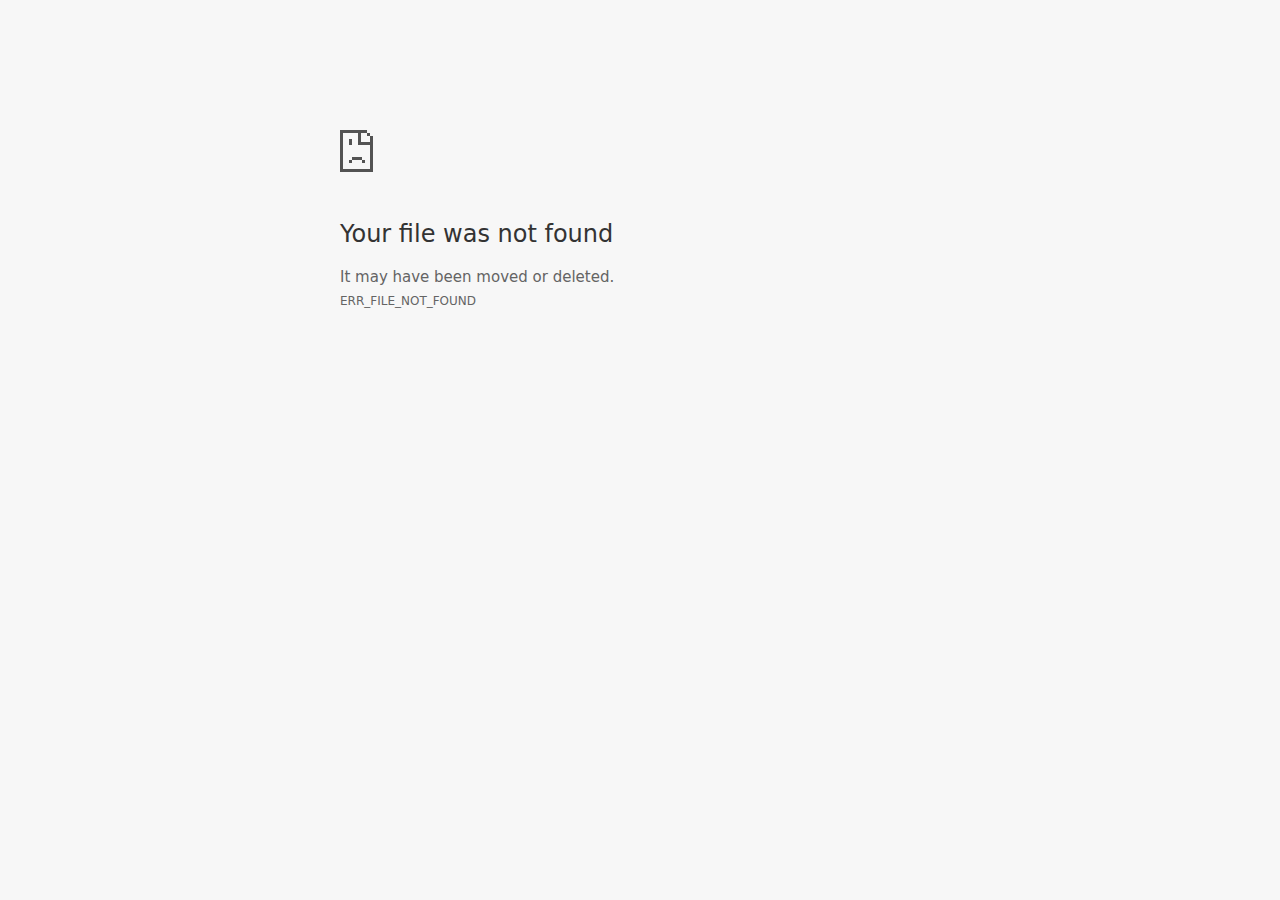
<file: vendors/css/index.htm>
<!DOCTYPE html>
<!-- saved from url=(0028)data:text/html,chromewebdata -->
<html i18n-values="dir:textdirection;lang:language" dir="ltr" lang="en" i18n-processed=""><head><meta http-equiv="Content-Type" content="text/html; charset=UTF-8">
  
  <meta name="viewport" content="width=device-width, initial-scale=1.0,
                                 maximum-scale=1.0, user-scalable=no">
  <title i18n-content="title">file:///Users/alexkarasik/Documents/html5-css3/index.html</title>
  <style>/* Copyright 2017 The Chromium Authors. All rights reserved.
 * Use of this source code is governed by a BSD-style license that can be
 * found in the LICENSE file. */

a {
  color: rgb(88, 88, 88);
}

body {
  background-color: rgb(247, 247, 247);
  color: rgb(100, 100, 100);
}

#details-button {
  background: inherit;
  border: 0;
  float: none;
  margin: 0;
  padding: 10px 0;
  text-transform: uppercase;
}

.hidden {
  display: none;
}

html {
  -webkit-text-size-adjust: 100%;
  font-size: 125%;
}

.icon {
  background-repeat: no-repeat;
  background-size: 100%;
}</style>
  <style>/* Copyright 2014 The Chromium Authors. All rights reserved.
   Use of this source code is governed by a BSD-style license that can be
   found in the LICENSE file. */

.bad-clock .icon {
  background-image: -webkit-image-set(
      url([data-uri]) 1x,
      url([data-uri]) 2x);
}

body.safe-browsing {
  background-color: rgb(206, 52, 38);
  color: white;
}

button {
  -webkit-user-select: none;
  background: rgb(66, 133, 244);
  border: 0;
  border-radius: 2px;
  box-sizing: border-box;
  color: #fff;
  cursor: pointer;
  float: right;
  font-size: .875em;
  margin: 0;
  padding: 10px 24px;
  transition: box-shadow 200ms cubic-bezier(0.4, 0, 0.2, 1);
}

[dir='rtl'] button {
  float: left;
}

button:active {
  background: rgb(50, 102, 213);
  outline: 0;
}

button:hover {
  box-shadow: 0 1px 3px rgba(0, 0, 0, .50);
}

#debugging {
  display: inline;
  overflow: auto;
}

.debugging-content {
  line-height: 1em;
  margin-bottom: 0;
  margin-top: 1em;
}

.debugging-content-fixed-width {
  display: block;
  font-family: monospace;
  font-size: 1.2em;
  margin-top: 0.5em;
}

.debugging-title {
  font-weight: bold;
}

#details {
  color: #696969;
  margin: 0 0 50px;
}

#details p:not(:first-of-type) {
  margin-top: 20px;
}

#details-button:hover {
  box-shadow: inherit;
  text-decoration: underline;
}

.error-code {
  color: #646464;
  font-size: .86667em;
  text-transform: uppercase;
}

#error-debugging-info {
  font-size: 0.8em;
}

h1 {
  color: #333;
  font-size: 1.6em;
  font-weight: normal;
  line-height: 1.25em;
  margin-bottom: 16px;
}

h2 {
  font-size: 1.2em;
  font-weight: normal;
}

.icon {
  height: 72px;
  margin: 0 0 40px;
  width: 72px;
}

input[type=checkbox] {
  opacity: 0;
}

input[type=checkbox]:focus ~ .checkbox {
  outline: -webkit-focus-ring-color auto 5px;
}

.interstitial-wrapper {
  box-sizing: border-box;
  font-size: 1em;
  line-height: 1.6em;
  margin: 100px auto 0;
  max-width: 600px;
  width: 100%;
}

#main-message > p {
  display: inline;
}

#extended-reporting-opt-in {
  font-size: .875em;
  margin-top: 39px;
}

#extended-reporting-opt-in label {
  position: relative;
  display: flex;
  align-items: flex-start;
}

.nav-wrapper {
  margin-top: 51px;
}

.nav-wrapper::after {
  clear: both;
  content: '';
  display: table;
  width: 100%;
}

.safe-browsing :-webkit-any(
    a, #details, #details-button, h1, h2, p, .small-link) {
  color: white;
}

.safe-browsing button {
  background-color: rgba(255, 255, 255, .15);
}

.safe-browsing button:active {
  background-color: rgba(255, 255, 255, .25);
}

.safe-browsing button:hover {
  box-shadow: 0 2px 3px rgba(0, 0, 0, .5);
}

.safe-browsing .error-code {
  display: none;
}

.safe-browsing .icon {
  background-image: -webkit-image-set(
      url([data-uri]) 1x,
      url([data-uri]) 2x);
}

.small-link {
  color: #696969;
  font-size: .875em;
}

.ssl .icon {
  background-image: -webkit-image-set(
      url([data-uri]) 1x,
      url([data-uri]) 2x);
}

.captive-portal .icon {
  background-image: -webkit-image-set(
      url([data-uri]) 1x,
      url([data-uri]) 2x);
}

.checkboxes {
  flex: 0 0 24px;
}

.checkbox {
  background: transparent;
  border: 1px solid white;
  border-radius: 2px;
  display: block;
  height: 14px;
  left: 0;
  position: absolute;
  right: 0;
  top: 3px;
  width: 14px;
}

.checkbox::before {
  background: transparent;
  border: 2px solid white;
  border-right-width: 0;
  border-top-width: 0;
  content: '';
  height: 4px;
  left: 2px;
  opacity: 0;
  position: absolute;
  top: 3px;
  transform: rotate(-45deg);
  width: 9px;
}

.ssl-opt-in .checkbox {
  border-color: #696969;
}

.ssl-opt-in .checkbox::before {
  border-color: #696969;
}

input[type=checkbox]:checked ~ .checkbox::before {
  opacity: 1;
}

@media (max-width: 700px) {
  .interstitial-wrapper {
    padding: 0 10%;
  }

  #error-debugging-info {
    overflow: auto;
  }
}

@media (max-height: 600px) {
  .error-code {
    margin-top: 10px;
  }
}

@media (max-width: 420px) {
  button,
  [dir='rtl'] button,
  .small-link {
    float: none;
    font-size: .825em;
    font-weight: 400;
    margin: 0;
    text-transform: uppercase;
    width: 100%;
  }

  #details {
    margin: 20px 0 20px 0;
  }

  #details p:not(:first-of-type) {
    margin-top: 10px;
  }

  #details-button {
    display: block;
    margin-top: 20px;
    text-align: center;
    width: 100%;
  }

  .interstitial-wrapper {
    padding: 0 5%;
  }

  #extended-reporting-opt-in {
    margin-top: 24px;
  }

  .nav-wrapper {
    margin-top: 30px;
  }
}

/**
 * Mobile specific styling.
 * Navigation buttons are anchored to the bottom of the screen.
 * Details message replaces the top content in its own scrollable area.
 */

@media (max-width: 420px) {
  #details-button {
    border: 0;
    margin: 28px 0 0;
  }

  .secondary-button {
    -webkit-margin-end: 0;
    margin-top: 16px;
  }
}

/* Fixed nav. */
@media (min-width: 240px) and (max-width: 420px) and
       (min-height: 401px),
       (min-width: 421px) and (min-height: 240px) and
       (max-height: 560px) {
  body .nav-wrapper {
    background: #f7f7f7;
    bottom: 0;
    box-shadow: 0 -22px 40px rgb(247, 247, 247);
    margin: 0;
    max-width: 736px;
    padding-left: 0px;
    padding-right: 48px;
    position: fixed;
    z-index: 2;
  }

  body.safe-browsing .nav-wrapper {
    background: rgb(206, 52, 38);
    box-shadow: 0 -22px 40px rgb(206, 52, 38);
  }

  .interstitial-wrapper {
    max-width: 736px;
  }

  #details,
  #main-content {
    padding-bottom: 40px;
  }

  #details {
    padding-top: 5.5vh;
  }
}

@media (max-width: 420px) and (orientation: portrait),
       (max-height: 560px) {
  body {
    margin: 0 auto;
  }

  button,
  [dir='rtl'] button,
  button.small-link {
    font-family: Roboto-Regular,Helvetica;
    font-size: .933em;
    font-weight: 600;
    margin: 6px 0;
    text-transform: uppercase;
    transform: translatez(0);
  }

  .nav-wrapper {
    box-sizing: border-box;
    padding-bottom: 8px;
    width: 100%;
  }

  .error-code {
    margin-top: 0;
  }

  #details {
    box-sizing: border-box;
    height: auto;
    margin: 0;
    opacity: 1;
    transition: opacity 250ms cubic-bezier(0.4, 0, 0.2, 1);
  }

  #details.hidden,
  #main-content.hidden {
    display: block;
    height: 0;
    opacity: 0;
    overflow: hidden;
    padding-bottom: 0;
    transition: none;
  }

  #details-button {
    padding-bottom: 16px;
    padding-top: 16px;
  }

  h1 {
    font-size: 1.5em;
    margin-bottom: 8px;
  }

  .icon {
    margin-bottom: 5.69vh;
  }

  .interstitial-wrapper {
    box-sizing: border-box;
    margin: 7vh auto 12px;
    padding: 0 24px;
    position: relative;
  }

  .interstitial-wrapper p {
    font-size: .95em;
    line-height: 1.61em;
    margin-top: 8px;
  }

  #main-content {
    margin: 0;
    transition: opacity 100ms cubic-bezier(0.4, 0, 0.2, 1);
  }

  .small-link {
    border: 0;
  }

  .suggested-left > #control-buttons,
  .suggested-right > #control-buttons {
    float: none;
    margin: 0;
  }
}

@media (min-width: 421px) and (min-height: 500px) and (max-height: 560px) {
  .interstitial-wrapper {
    margin-top: 10vh;
  }
}

@media (min-height: 400px) and (orientation:portrait) {
  .interstitial-wrapper {
    margin-bottom: 145px;
  }
}

@media (min-height: 299px) {
  .nav-wrapper {
    padding-bottom: 16px;
  }
}

@media (min-height: 500px) and (max-height: 650px) and (max-width: 414px) and
       (orientation: portrait) {
  .interstitial-wrapper {
    margin-top: 7vh;
  }
}

@media (min-height: 650px) and (max-width: 414px) and (orientation: portrait) {
  .interstitial-wrapper {
    margin-top: 10vh;
  }
}

/* Small mobile screens. No fixed nav. */
@media (max-height: 400px) and (orientation: portrait),
       (max-height: 239px) and (orientation: landscape),
       (max-width: 419px) and (max-height: 399px) {
  .interstitial-wrapper {
    display: flex;
    flex-direction: column;
    margin-bottom: 0;
  }

  #details {
    flex: 1 1 auto;
    order: 0;
  }

  #main-content {
    flex: 1 1 auto;
    order: 0;
  }

  .nav-wrapper {
    flex: 0 1 auto;
    margin-top: 8px;
    order: 1;
    padding-left: 0;
    padding-right: 0;
    position: relative;
    width: 100%;
  }
}

@media (max-width: 239px) and (orientation: portrait) {
  .nav-wrapper {
    padding-left: 0;
    padding-right: 0;
  }
}
</style>
  <style>/* Copyright 2013 The Chromium Authors. All rights reserved.
 * Use of this source code is governed by a BSD-style license that can be
 * found in the LICENSE file. */

/* Don't use the main frame div when the error is in a subframe. */
html[subframe] #main-frame-error {
  display: none;
}

/* Don't use the subframe error div when the error is in a main frame. */
html:not([subframe]) #sub-frame-error {
  display: none;
}

#diagnose-button {
  -webkit-margin-start: 0;
  float: none;
  margin-bottom: 10px;
  margin-top: 20px;
}

h1 {
  margin-top: 0;
  word-wrap: break-word;
}

h1 span {
  font-weight: 500;
}

h2 {
  color: #666;
  font-size: 1.2em;
  font-weight: normal;
  margin: 10px 0;
}

a {
  color: rgb(17, 85, 204);
  text-decoration: none;
}

.icon {
  -webkit-user-select: none;
  display: inline-block;
}

.icon-generic {
  /**
   * Can't access chrome://theme/IDR_ERROR_NETWORK_GENERIC from an untrusted
   * renderer process, so embed the resource manually.
   */
  content: -webkit-image-set(
      url([data-uri]) 1x,
      url([data-uri]) 2x);
}

.icon-offline {
  content: -webkit-image-set(
      url([data-uri]) 1x,
      url([data-uri]) 2x);
  position: relative;
}

.icon-disabled {
  content: -webkit-image-set(
      url([data-uri]) 1x,
      url([data-uri]) 2x);
  width: 112px;
}

.error-code {
  display: block;
  font-size: .8em;
}

#content-top {
  margin: 20px;
}

#help-box-inner {
  background-color: #f9f9f9;
  border-top: 1px solid #EEE;
  color: #444;
  padding: 20px;
  text-align: start;
}

.hidden {
  display: none;
}

#suggestion {
  margin-top: 15px;
}

#suggestions-list p {
  -webkit-margin-after: 0;
}

#suggestions-list ul {
  margin-top: 0;
}

.single-suggestion {
  list-style-type: none;
  padding-left: 0;
}

#short-suggestion {
  margin-top: 5px;
}

#sub-frame-error-details {

  color: #8F8F8F;

  /* Not done on mobile for performance reasons. */
  text-shadow: 0 1px 0 rgba(255,255,255,0.3);

}

[jscontent=hostName],
[jscontent=failedUrl] {
  overflow-wrap: break-word;
}

#search-container {
  /* Prevents a space between controls. */
  display: flex;
  margin-top: 20px;
}

#search-box {
  border: 1px solid #cdcdcd;
  flex-grow: 1;
  font-size: 1em;
  height: 26px;
  margin-right: 0;
  padding: 1px 9px;
}

#search-box:focus {
  border: 1px solid rgb(93, 154, 255);
  outline: none;
}

#search-button {
  border: none;
  border-bottom-left-radius: 0;
  border-top-left-radius: 0;
  box-shadow: none;
  display: flex;
  height: 30px;
  margin: 0;
  padding: 0;
  width: 60px;
}

#search-image {
  content:
      -webkit-image-set(
          url([data-uri]) 1x,
          url([data-uri]) 2x);
  margin: auto;
}

.secondary-button {
  -webkit-margin-end: 16px;
  background: #d9d9d9;
  color: #696969;
}

.snackbar {
  background: #323232;
  border-radius: 2px;
  bottom: 24px;
  box-sizing: border-box;
  color: #fff;
  font-size: .87em;
  left: 24px;
  max-width: 568px;
  min-width: 288px;
  opacity: 0;
  padding: 16px 24px 12px;
  position: fixed;
  transform: translateY(90px);
  will-change: opacity, transform;
  z-index: 999;
}

.snackbar-show {
  -webkit-animation:
    show-snackbar .25s cubic-bezier(0.0, 0.0, 0.2, 1) forwards,
    hide-snackbar .25s cubic-bezier(0.4, 0.0, 1, 1) forwards 5s;
}

@-webkit-keyframes show-snackbar {
  100% {
    opacity: 1;
    transform: translateY(0);
  }
}

@-webkit-keyframes hide-snackbar {
  0% {
    opacity: 1;
    transform: translateY(0);
  }
  100% {
    opacity: 0;
    transform: translateY(90px);
  }
}

.suggestions {
  margin-top: 18px;
}

.suggestion-header {
  font-weight: bold;
  margin-bottom: 4px;
}

.suggestion-body {
  color: #777;
}

/* Increase line height at higher resolutions. */
@media (min-width: 641px) and (min-height: 641px) {
  #help-box-inner {
    line-height: 18px;
  }
}

/* Decrease padding at low sizes. */
@media (max-width: 640px), (max-height: 640px) {
  h1 {
    margin: 0 0 15px;
  }
  #content-top {
    margin: 15px;
  }
  #help-box-inner {
    padding: 20px;
  }
  .suggestions {
    margin-top: 10px;
  }
  .suggestion-header {
    margin-bottom: 0;
  }
}

/* Don't allow overflow when in a subframe. */
html[subframe] body {
  overflow: hidden;
}

#sub-frame-error {
  -webkit-align-items: center;
  background-color: #DDD;
  display: -webkit-flex;
  -webkit-flex-flow: column;
  height: 100%;
  -webkit-justify-content: center;
  left: 0;
  position: absolute;
  text-align: center;
  top: 0;
  transition: background-color .2s ease-in-out;
  width: 100%;
}

#sub-frame-error:hover {
  background-color: #EEE;
}

#sub-frame-error .icon-generic {
  margin: 0 0 16px;
}

#sub-frame-error-details {
  margin: 0 10px;
  text-align: center;
  visibility: hidden;
}

/* Show details only when hovering. */
#sub-frame-error:hover #sub-frame-error-details {
  visibility: visible;
}

/* If the iframe is too small, always hide the error code. */
/* TODO(mmenke): See if overflow: no-display works better, once supported. */
@media (max-width: 200px), (max-height: 95px) {
  #sub-frame-error-details {
    display: none;
  }
}

/* Adjust icon for small embedded frames in apps. */
@media (max-height: 100px) {
  #sub-frame-error .icon-generic {
    height: auto;
    margin: 0;
    padding-top: 0;
    width: 25px;
  }
}

/* details-button is special; it's a <button> element that looks like a link. */
#details-button {
  box-shadow: none;
  min-width: 0;
}

/* Styles for platform dependent separation of controls and details button. */
.suggested-left > #control-buttons,
.suggested-left #stale-load-button,
.suggested-right > #details-button {
  float: left;
}

.suggested-right > #control-buttons,
.suggested-right #stale-load-button,
.suggested-left > #details-button {
  float: right;
}

.suggested-left .secondary-button {
  -webkit-margin-end: 0px;
  -webkit-margin-start: 16px;
}

#details-button.singular {
  float: none;
}

/* download-button shows both icon and text. */
#download-button {
  box-shadow: none;
  position: relative;
}

#download-button:before {
  -webkit-margin-end: 4px;
  background: -webkit-image-set(
      url([data-uri]) 1x,
      url([data-uri]) 2x)
    no-repeat;
  content: '';
  display: inline-block;
  width: 24px;
  height: 24px;
  vertical-align: middle;
}

#download-button:disabled {
  background: rgb(180, 206, 249);
  color: rgb(255, 255, 255);
}

#buttons::after {
  clear: both;
  content: '';
  display: block;
  width: 100%;
}

/* Offline page */
.offline {
  transition: -webkit-filter 1.5s cubic-bezier(0.65, 0.05, 0.36, 1),
              background-color 1.5s cubic-bezier(0.65, 0.05, 0.36, 1);
  will-change: -webkit-filter, background-color;
}

.offline #main-message > p {
  display: none;
}

.offline.inverted {
  -webkit-filter: invert(100%);
  background-color: #000;
}

.offline .interstitial-wrapper {
  color: #2b2b2b;
  font-size: 1em;
  line-height: 1.55;
  margin: 0 auto;
  max-width: 600px;
  padding-top: 100px;
  width: 100%;
}

.offline .runner-container {
  direction: ltr;
  height: 150px;
  max-width: 600px;
  overflow: hidden;
  position: absolute;
  top: 35px;
  width: 44px;
}

.offline .runner-canvas {
  height: 150px;
  max-width: 600px;
  opacity: 1;
  overflow: hidden;
  position: absolute;
  top: 0;
  z-index: 2;
}

.offline .controller {
  background: rgba(247,247,247, .1);
  height: 100vh;
  left: 0;
  position: absolute;
  top: 0;
  width: 100vw;
  z-index: 1;
}

#offline-resources {
  display: none;
}

@media (max-width: 420px) {
  .suggested-left > #control-buttons,
  .suggested-right > #control-buttons {
    float: none;
  }

  .snackbar {
    left: 0;
    bottom: 0;
    width: 100%;
    border-radius: 0;
  }
}

@media (max-height: 350px) {
  h1 {
    margin: 0 0 15px;
  }

  .icon-offline {
    margin: 0 0 10px;
  }

  .interstitial-wrapper {
    margin-top: 5%;
  }

  .nav-wrapper {
    margin-top: 30px;
  }
}

@media (min-width: 600px) and (max-width: 736px) and (orientation: landscape) {
  .offline .interstitial-wrapper {
    margin-left: 0;
    margin-right: 0;
  }
}

@media (min-width: 420px) and (max-width: 736px) and
       (min-height: 240px) and (max-height: 420px) and
       (orientation:landscape) {
  .interstitial-wrapper {
    margin-bottom: 100px;
  }
}

@media (min-height: 240px) and (orientation: landscape) {
  .offline .interstitial-wrapper {
    margin-bottom: 90px;
  }

  .icon-offline {
    margin-bottom: 20px;
  }
}

@media (max-height: 320px) and (orientation: landscape) {
  .icon-offline {
    margin-bottom: 0;
  }

  .offline .runner-container {
    top: 10px;
  }
}

@media (max-width: 240px) {
  button {
    padding-left: 12px;
    padding-right: 12px;
  }

  .interstitial-wrapper {
    overflow: inherit;
    padding: 0 8px;
  }
}

@media (max-width: 120px) {
  button {
    width: auto;
  }
}
</style>
  <script>// Copyright 2015 The Chromium Authors. All rights reserved.
// Use of this source code is governed by a BSD-style license that can be
// found in the LICENSE file.

var mobileNav = false;

/**
 * For small screen mobile the navigation buttons are moved
 * below the advanced text.
 */
function onResize() {
  var helpOuterBox = document.querySelector('#details');
  var mainContent = document.querySelector('#main-content');
  var mediaQuery = '(min-width: 240px) and (max-width: 420px) and ' +
      '(min-height: 401px), ' +
      '(max-height: 560px) and (min-height: 240px) and ' +
      '(min-width: 421px)';

  var detailsHidden = helpOuterBox.classList.contains('hidden');
  var runnerContainer = document.querySelector('.runner-container');

  // Check for change in nav status.
  if (mobileNav != window.matchMedia(mediaQuery).matches) {
    mobileNav = !mobileNav;

    // Handle showing the top content / details sections according to state.
    if (mobileNav) {
      mainContent.classList.toggle('hidden', !detailsHidden);
      helpOuterBox.classList.toggle('hidden', detailsHidden);
      if (runnerContainer) {
        runnerContainer.classList.toggle('hidden', !detailsHidden);
      }
    } else if (!detailsHidden) {
      // Non mobile nav with visible details.
      mainContent.classList.remove('hidden');
      helpOuterBox.classList.remove('hidden');
      if (runnerContainer) {
        runnerContainer.classList.remove('hidden');
      }
    }
  }
}

function setupMobileNav() {
  window.addEventListener('resize', onResize);
  onResize();
}

document.addEventListener('DOMContentLoaded', setupMobileNav);
</script>
  <script>// Copyright 2013 The Chromium Authors. All rights reserved.
// Use of this source code is governed by a BSD-style license that can be
// found in the LICENSE file.

function toggleHelpBox() {
  var helpBoxOuter = document.getElementById('details');
  helpBoxOuter.classList.toggle('hidden');
  var detailsButton = document.getElementById('details-button');
  if (helpBoxOuter.classList.contains('hidden'))
    detailsButton.innerText = detailsButton.detailsText;
  else
    detailsButton.innerText = detailsButton.hideDetailsText;

  // Details appears over the main content on small screens.
  if (mobileNav) {
    document.getElementById('main-content').classList.toggle('hidden');
    var runnerContainer = document.querySelector('.runner-container');
    if (runnerContainer) {
      runnerContainer.classList.toggle('hidden');
    }
  }
}

function diagnoseErrors() {
// 
    if (window.errorPageController)
      errorPageController.diagnoseErrorsButtonClick();
// 
// 
}

// Subframes use a different layout but the same html file.  This is to make it
// easier to support platforms that load the error page via different
// mechanisms (Currently just iOS).
if (window.top.location != window.location)
  document.documentElement.setAttribute('subframe', '');

// Re-renders the error page using |strings| as the dictionary of values.
// Used by NetErrorTabHelper to update DNS error pages with probe results.
function updateForDnsProbe(strings) {
  var context = new JsEvalContext(strings);
  jstProcess(context, document.getElementById('t'));
}

// Given the classList property of an element, adds an icon class to the list
// and removes the previously-
function updateIconClass(classList, newClass) {
  var oldClass;

  if (classList.hasOwnProperty('last_icon_class')) {
    oldClass = classList['last_icon_class'];
    if (oldClass == newClass)
      return;
  }

  classList.add(newClass);
  if (oldClass !== undefined)
    classList.remove(oldClass);

  classList['last_icon_class'] = newClass;

  if (newClass == 'icon-offline') {
    document.body.classList.add('offline');
    new Runner('.interstitial-wrapper');
  } else {
    document.body.classList.add('neterror');
  }
}

// Does a search using |baseSearchUrl| and the text in the search box.
function search(baseSearchUrl) {
  var searchTextNode = document.getElementById('search-box');
  document.location = baseSearchUrl + searchTextNode.value;
  return false;
}

// Use to track clicks on elements generated by the navigation correction
// service.  If |trackingId| is negative, the element does not come from the
// correction service.
function trackClick(trackingId) {
  // This can't be done with XHRs because XHRs are cancelled on navigation
  // start, and because these are cross-site requests.
  if (trackingId >= 0 && errorPageController)
    errorPageController.trackClick(trackingId);
}

// Called when an <a> tag generated by the navigation correction service is
// clicked.  Separate function from trackClick so the resources don't have to
// be updated if new data is added to jstdata.
function linkClicked(jstdata) {
  trackClick(jstdata.trackingId);
}

// Implements button clicks.  This function is needed during the transition
// between implementing these in trunk chromium and implementing them in
// iOS.
function reloadButtonClick(url) {
  if (window.errorPageController) {
    errorPageController.reloadButtonClick();
  } else {
    location = url;
  }
}

function showSavedCopyButtonClick() {
  if (window.errorPageController) {
    errorPageController.showSavedCopyButtonClick();
  }
}

function downloadButtonClick() {
  if (window.errorPageController) {
    errorPageController.downloadButtonClick();
    var downloadButton = document.getElementById('download-button');
    downloadButton.disabled = true;
    downloadButton.textContent = downloadButton.disabledText;
  }
}

function detailsButtonClick() {
  if (window.errorPageController)
    errorPageController.detailsButtonClick();
}

/**
 * Replace the reload button with the Google cached copy suggestion.
 */
function setUpCachedButton(buttonStrings) {
  var reloadButton = document.getElementById('reload-button');

  reloadButton.textContent = buttonStrings.msg;
  var url = buttonStrings.cacheUrl;
  var trackingId = buttonStrings.trackingId;
  reloadButton.onclick = function(e) {
    e.preventDefault();
    trackClick(trackingId);
    if (window.errorPageController) {
      errorPageController.trackCachedCopyButtonClick();
    }
    location = url;
  };
  reloadButton.style.display = '';
  document.getElementById('control-buttons').hidden = false;
}

var primaryControlOnLeft = true;
// 
primaryControlOnLeft = false;
// 

function onDocumentLoad() {
  var controlButtonDiv = document.getElementById('control-buttons');
  var reloadButton = document.getElementById('reload-button');
  var detailsButton = document.getElementById('details-button');
  var showSavedCopyButton = document.getElementById('show-saved-copy-button');
  var downloadButton = document.getElementById('download-button');

  var reloadButtonVisible = loadTimeData.valueExists('reloadButton') &&
      loadTimeData.getValue('reloadButton').msg;
  var showSavedCopyButtonVisible =
      loadTimeData.valueExists('showSavedCopyButton') &&
      loadTimeData.getValue('showSavedCopyButton').msg;
  var downloadButtonVisible =
      loadTimeData.valueExists('downloadButton') &&
      loadTimeData.getValue('downloadButton').msg;

  var primaryButton, secondaryButton;
  if (showSavedCopyButton.primary) {
    primaryButton = showSavedCopyButton;
    secondaryButton = reloadButton;
  } else {
    primaryButton = reloadButton;
    secondaryButton = showSavedCopyButton;
  }

  // Sets up the proper button layout for the current platform.
  if (primaryControlOnLeft) {
    buttons.classList.add('suggested-left');
    controlButtonDiv.insertBefore(secondaryButton, primaryButton);
  } else {
    buttons.classList.add('suggested-right');
    controlButtonDiv.insertBefore(primaryButton, secondaryButton);
  }

  // Check for Google cached copy suggestion.
  if (loadTimeData.valueExists('cacheButton')) {
    setUpCachedButton(loadTimeData.getValue('cacheButton'));
  }

  if (reloadButton.style.display == 'none' &&
      showSavedCopyButton.style.display == 'none' &&
      downloadButton.style.display == 'none') {
    detailsButton.classList.add('singular');
  }

  // Show control buttons.
  if (reloadButtonVisible || showSavedCopyButtonVisible ||
      downloadButtonVisible) {
    controlButtonDiv.hidden = false;

    // Set the secondary button state in the cases of two call to actions.
    if ((reloadButtonVisible || downloadButtonVisible) &&
        showSavedCopyButtonVisible) {
      secondaryButton.classList.add('secondary-button');
    }
  }
}

document.addEventListener('DOMContentLoaded', onDocumentLoad);
</script>
  <script>// Copyright (c) 2014 The Chromium Authors. All rights reserved.
// Use of this source code is governed by a BSD-style license that can be
// found in the LICENSE file.
(function() {
'use strict';
/**
 * T-Rex runner.
 * @param {string} outerContainerId Outer containing element id.
 * @param {Object} opt_config
 * @constructor
 * @export
 */
function Runner(outerContainerId, opt_config) {
  // Singleton
  if (Runner.instance_) {
    return Runner.instance_;
  }
  Runner.instance_ = this;

  this.outerContainerEl = document.querySelector(outerContainerId);
  this.containerEl = null;
  this.snackbarEl = null;

  this.config = opt_config || Runner.config;

  this.dimensions = Runner.defaultDimensions;

  this.canvas = null;
  this.canvasCtx = null;

  this.tRex = null;

  this.distanceMeter = null;
  this.distanceRan = 0;

  this.highestScore = 0;

  this.time = 0;
  this.runningTime = 0;
  this.msPerFrame = 1000 / FPS;
  this.currentSpeed = this.config.SPEED;

  this.obstacles = [];

  this.activated = false; // Whether the easter egg has been activated.
  this.playing = false; // Whether the game is currently in play state.
  this.crashed = false;
  this.paused = false;
  this.inverted = false;
  this.invertTimer = 0;
  this.resizeTimerId_ = null;

  this.playCount = 0;

  // Sound FX.
  this.audioBuffer = null;
  this.soundFx = {};

  // Global web audio context for playing sounds.
  this.audioContext = null;

  // Images.
  this.images = {};
  this.imagesLoaded = 0;

  if (this.isDisabled()) {
    this.setupDisabledRunner();
  } else {
    this.loadImages();
  }
}
window['Runner'] = Runner;


/**
 * Default game width.
 * @const
 */
var DEFAULT_WIDTH = 600;

/**
 * Frames per second.
 * @const
 */
var FPS = 60;

/** @const */
var IS_HIDPI = window.devicePixelRatio > 1;

/** @const */
var IS_IOS = /iPad|iPhone|iPod/.test(window.navigator.platform);

/** @const */
var IS_MOBILE = /Android/.test(window.navigator.userAgent) || IS_IOS;

/** @const */
var IS_TOUCH_ENABLED = 'ontouchstart' in window;

/**
 * Default game configuration.
 * @enum {number}
 */
Runner.config = {
  ACCELERATION: 0.001,
  BG_CLOUD_SPEED: 0.2,
  BOTTOM_PAD: 10,
  CLEAR_TIME: 3000,
  CLOUD_FREQUENCY: 0.5,
  GAMEOVER_CLEAR_TIME: 750,
  GAP_COEFFICIENT: 0.6,
  GRAVITY: 0.6,
  INITIAL_JUMP_VELOCITY: 12,
  INVERT_FADE_DURATION: 12000,
  INVERT_DISTANCE: 700,
  MAX_BLINK_COUNT: 3,
  MAX_CLOUDS: 6,
  MAX_OBSTACLE_LENGTH: 3,
  MAX_OBSTACLE_DUPLICATION: 2,
  MAX_SPEED: 13,
  MIN_JUMP_HEIGHT: 35,
  MOBILE_SPEED_COEFFICIENT: 1.2,
  RESOURCE_TEMPLATE_ID: 'audio-resources',
  SPEED: 6,
  SPEED_DROP_COEFFICIENT: 3
};


/**
 * Default dimensions.
 * @enum {string}
 */
Runner.defaultDimensions = {
  WIDTH: DEFAULT_WIDTH,
  HEIGHT: 150
};


/**
 * CSS class names.
 * @enum {string}
 */
Runner.classes = {
  CANVAS: 'runner-canvas',
  CONTAINER: 'runner-container',
  CRASHED: 'crashed',
  ICON: 'icon-offline',
  INVERTED: 'inverted',
  SNACKBAR: 'snackbar',
  SNACKBAR_SHOW: 'snackbar-show',
  TOUCH_CONTROLLER: 'controller'
};


/**
 * Sprite definition layout of the spritesheet.
 * @enum {Object}
 */
Runner.spriteDefinition = {
  LDPI: {
    CACTUS_LARGE: {x: 332, y: 2},
    CACTUS_SMALL: {x: 228, y: 2},
    CLOUD: {x: 86, y: 2},
    HORIZON: {x: 2, y: 54},
    MOON: {x: 484, y: 2},
    PTERODACTYL: {x: 134, y: 2},
    RESTART: {x: 2, y: 2},
    TEXT_SPRITE: {x: 655, y: 2},
    TREX: {x: 848, y: 2},
    STAR: {x: 645, y: 2}
  },
  HDPI: {
    CACTUS_LARGE: {x: 652, y: 2},
    CACTUS_SMALL: {x: 446, y: 2},
    CLOUD: {x: 166, y: 2},
    HORIZON: {x: 2, y: 104},
    MOON: {x: 954, y: 2},
    PTERODACTYL: {x: 260, y: 2},
    RESTART: {x: 2, y: 2},
    TEXT_SPRITE: {x: 1294, y: 2},
    TREX: {x: 1678, y: 2},
    STAR: {x: 1276, y: 2}
  }
};


/**
 * Sound FX. Reference to the ID of the audio tag on interstitial page.
 * @enum {string}
 */
Runner.sounds = {
  BUTTON_PRESS: 'offline-sound-press',
  HIT: 'offline-sound-hit',
  SCORE: 'offline-sound-reached'
};


/**
 * Key code mapping.
 * @enum {Object}
 */
Runner.keycodes = {
  JUMP: {'38': 1, '32': 1},  // Up, spacebar
  DUCK: {'40': 1},  // Down
  RESTART: {'13': 1}  // Enter
};


/**
 * Runner event names.
 * @enum {string}
 */
Runner.events = {
  ANIM_END: 'webkitAnimationEnd',
  CLICK: 'click',
  KEYDOWN: 'keydown',
  KEYUP: 'keyup',
  MOUSEDOWN: 'mousedown',
  MOUSEUP: 'mouseup',
  RESIZE: 'resize',
  TOUCHEND: 'touchend',
  TOUCHSTART: 'touchstart',
  VISIBILITY: 'visibilitychange',
  BLUR: 'blur',
  FOCUS: 'focus',
  LOAD: 'load'
};


Runner.prototype = {
  /**
   * Whether the easter egg has been disabled. CrOS enterprise enrolled devices.
   * @return {boolean}
   */
  isDisabled: function() {
    return loadTimeData && loadTimeData.valueExists('disabledEasterEgg');
  },

  /**
   * For disabled instances, set up a snackbar with the disabled message.
   */
  setupDisabledRunner: function() {
    this.containerEl = document.createElement('div');
    this.containerEl.className = Runner.classes.SNACKBAR;
    this.containerEl.textContent = loadTimeData.getValue('disabledEasterEgg');
    this.outerContainerEl.appendChild(this.containerEl);

    // Show notification when the activation key is pressed.
    document.addEventListener(Runner.events.KEYDOWN, function(e) {
      if (Runner.keycodes.JUMP[e.keyCode]) {
        this.containerEl.classList.add(Runner.classes.SNACKBAR_SHOW);
        document.querySelector('.icon').classList.add('icon-disabled');
      }
    }.bind(this));
  },

  /**
   * Setting individual settings for debugging.
   * @param {string} setting
   * @param {*} value
   */
  updateConfigSetting: function(setting, value) {
    if (setting in this.config && value != undefined) {
      this.config[setting] = value;

      switch (setting) {
        case 'GRAVITY':
        case 'MIN_JUMP_HEIGHT':
        case 'SPEED_DROP_COEFFICIENT':
          this.tRex.config[setting] = value;
          break;
        case 'INITIAL_JUMP_VELOCITY':
          this.tRex.setJumpVelocity(value);
          break;
        case 'SPEED':
          this.setSpeed(value);
          break;
      }
    }
  },

  /**
   * Cache the appropriate image sprite from the page and get the sprite sheet
   * definition.
   */
  loadImages: function() {
    if (IS_HIDPI) {
      Runner.imageSprite = document.getElementById('offline-resources-2x');
      this.spriteDef = Runner.spriteDefinition.HDPI;
    } else {
      Runner.imageSprite = document.getElementById('offline-resources-1x');
      this.spriteDef = Runner.spriteDefinition.LDPI;
    }

    if (Runner.imageSprite.complete) {
      this.init();
    } else {
      // If the images are not yet loaded, add a listener.
      Runner.imageSprite.addEventListener(Runner.events.LOAD,
          this.init.bind(this));
    }
  },

  /**
   * Load and decode base 64 encoded sounds.
   */
  loadSounds: function() {
    if (!IS_IOS) {
      this.audioContext = new AudioContext();

      var resourceTemplate =
          document.getElementById(this.config.RESOURCE_TEMPLATE_ID).content;

      for (var sound in Runner.sounds) {
        var soundSrc =
            resourceTemplate.getElementById(Runner.sounds[sound]).src;
        soundSrc = soundSrc.substr(soundSrc.indexOf(',') + 1);
        var buffer = decodeBase64ToArrayBuffer(soundSrc);

        // Async, so no guarantee of order in array.
        this.audioContext.decodeAudioData(buffer, function(index, audioData) {
            this.soundFx[index] = audioData;
          }.bind(this, sound));
      }
    }
  },

  /**
   * Sets the game speed. Adjust the speed accordingly if on a smaller screen.
   * @param {number} opt_speed
   */
  setSpeed: function(opt_speed) {
    var speed = opt_speed || this.currentSpeed;

    // Reduce the speed on smaller mobile screens.
    if (this.dimensions.WIDTH < DEFAULT_WIDTH) {
      var mobileSpeed = speed * this.dimensions.WIDTH / DEFAULT_WIDTH *
          this.config.MOBILE_SPEED_COEFFICIENT;
      this.currentSpeed = mobileSpeed > speed ? speed : mobileSpeed;
    } else if (opt_speed) {
      this.currentSpeed = opt_speed;
    }
  },

  /**
   * Game initialiser.
   */
  init: function() {
    // Hide the static icon.
    document.querySelector('.' + Runner.classes.ICON).style.visibility =
        'hidden';

    this.adjustDimensions();
    this.setSpeed();

    this.containerEl = document.createElement('div');
    this.containerEl.className = Runner.classes.CONTAINER;

    // Player canvas container.
    this.canvas = createCanvas(this.containerEl, this.dimensions.WIDTH,
        this.dimensions.HEIGHT, Runner.classes.PLAYER);

    this.canvasCtx = this.canvas.getContext('2d');
    this.canvasCtx.fillStyle = '#f7f7f7';
    this.canvasCtx.fill();
    Runner.updateCanvasScaling(this.canvas);

    // Horizon contains clouds, obstacles and the ground.
    this.horizon = new Horizon(this.canvas, this.spriteDef, this.dimensions,
        this.config.GAP_COEFFICIENT);

    // Distance meter
    this.distanceMeter = new DistanceMeter(this.canvas,
          this.spriteDef.TEXT_SPRITE, this.dimensions.WIDTH);

    // Draw t-rex
    this.tRex = new Trex(this.canvas, this.spriteDef.TREX);

    this.outerContainerEl.appendChild(this.containerEl);

    if (IS_MOBILE) {
      this.createTouchController();
    }

    this.startListening();
    this.update();

    window.addEventListener(Runner.events.RESIZE,
        this.debounceResize.bind(this));
  },

  /**
   * Create the touch controller. A div that covers whole screen.
   */
  createTouchController: function() {
    this.touchController = document.createElement('div');
    this.touchController.className = Runner.classes.TOUCH_CONTROLLER;
  },

  /**
   * Debounce the resize event.
   */
  debounceResize: function() {
    if (!this.resizeTimerId_) {
      this.resizeTimerId_ =
          setInterval(this.adjustDimensions.bind(this), 250);
    }
  },

  /**
   * Adjust game space dimensions on resize.
   */
  adjustDimensions: function() {
    clearInterval(this.resizeTimerId_);
    this.resizeTimerId_ = null;

    var boxStyles = window.getComputedStyle(this.outerContainerEl);
    var padding = Number(boxStyles.paddingLeft.substr(0,
        boxStyles.paddingLeft.length - 2));

    this.dimensions.WIDTH = this.outerContainerEl.offsetWidth - padding * 2;

    // Redraw the elements back onto the canvas.
    if (this.canvas) {
      this.canvas.width = this.dimensions.WIDTH;
      this.canvas.height = this.dimensions.HEIGHT;

      Runner.updateCanvasScaling(this.canvas);

      this.distanceMeter.calcXPos(this.dimensions.WIDTH);
      this.clearCanvas();
      this.horizon.update(0, 0, true);
      this.tRex.update(0);

      // Outer container and distance meter.
      if (this.playing || this.crashed || this.paused) {
        this.containerEl.style.width = this.dimensions.WIDTH + 'px';
        this.containerEl.style.height = this.dimensions.HEIGHT + 'px';
        this.distanceMeter.update(0, Math.ceil(this.distanceRan));
        this.stop();
      } else {
        this.tRex.draw(0, 0);
      }

      // Game over panel.
      if (this.crashed && this.gameOverPanel) {
        this.gameOverPanel.updateDimensions(this.dimensions.WIDTH);
        this.gameOverPanel.draw();
      }
    }
  },

  /**
   * Play the game intro.
   * Canvas container width expands out to the full width.
   */
  playIntro: function() {
    if (!this.activated && !this.crashed) {
      this.playingIntro = true;
      this.tRex.playingIntro = true;

      // CSS animation definition.
      var keyframes = '@-webkit-keyframes intro { ' +
            'from { width:' + Trex.config.WIDTH + 'px }' +
            'to { width: ' + this.dimensions.WIDTH + 'px }' +
          '}';
      document.styleSheets[0].insertRule(keyframes, 0);

      this.containerEl.addEventListener(Runner.events.ANIM_END,
          this.startGame.bind(this));

      this.containerEl.style.webkitAnimation = 'intro .4s ease-out 1 both';
      this.containerEl.style.width = this.dimensions.WIDTH + 'px';

      if (this.touchController) {
        this.outerContainerEl.appendChild(this.touchController);
      }
      this.playing = true;
      this.activated = true;
    } else if (this.crashed) {
      this.restart();
    }
  },


  /**
   * Update the game status to started.
   */
  startGame: function() {
    this.runningTime = 0;
    this.playingIntro = false;
    this.tRex.playingIntro = false;
    this.containerEl.style.webkitAnimation = '';
    this.playCount++;

    // Handle tabbing off the page. Pause the current game.
    document.addEventListener(Runner.events.VISIBILITY,
          this.onVisibilityChange.bind(this));

    window.addEventListener(Runner.events.BLUR,
          this.onVisibilityChange.bind(this));

    window.addEventListener(Runner.events.FOCUS,
          this.onVisibilityChange.bind(this));
  },

  clearCanvas: function() {
    this.canvasCtx.clearRect(0, 0, this.dimensions.WIDTH,
        this.dimensions.HEIGHT);
  },

  /**
   * Update the game frame and schedules the next one.
   */
  update: function() {
    this.updatePending = false;

    var now = getTimeStamp();
    var deltaTime = now - (this.time || now);
    this.time = now;

    if (this.playing) {
      this.clearCanvas();

      if (this.tRex.jumping) {
        this.tRex.updateJump(deltaTime);
      }

      this.runningTime += deltaTime;
      var hasObstacles = this.runningTime > this.config.CLEAR_TIME;

      // First jump triggers the intro.
      if (this.tRex.jumpCount == 1 && !this.playingIntro) {
        this.playIntro();
      }

      // The horizon doesn't move until the intro is over.
      if (this.playingIntro) {
        this.horizon.update(0, this.currentSpeed, hasObstacles);
      } else {
        deltaTime = !this.activated ? 0 : deltaTime;
        this.horizon.update(deltaTime, this.currentSpeed, hasObstacles,
            this.inverted);
      }

      // Check for collisions.
      var collision = hasObstacles &&
          checkForCollision(this.horizon.obstacles[0], this.tRex);

      if (!collision) {
        this.distanceRan += this.currentSpeed * deltaTime / this.msPerFrame;

        if (this.currentSpeed < this.config.MAX_SPEED) {
          this.currentSpeed += this.config.ACCELERATION;
        }
      } else {
        this.gameOver();
      }

      var playAchievementSound = this.distanceMeter.update(deltaTime,
          Math.ceil(this.distanceRan));

      if (playAchievementSound) {
        this.playSound(this.soundFx.SCORE);
      }

      // Night mode.
      if (this.invertTimer > this.config.INVERT_FADE_DURATION) {
        this.invertTimer = 0;
        this.invertTrigger = false;
        this.invert();
      } else if (this.invertTimer) {
        this.invertTimer += deltaTime;
      } else {
        var actualDistance =
            this.distanceMeter.getActualDistance(Math.ceil(this.distanceRan));

        if (actualDistance > 0) {
          this.invertTrigger = !(actualDistance %
              this.config.INVERT_DISTANCE);

          if (this.invertTrigger && this.invertTimer === 0) {
            this.invertTimer += deltaTime;
            this.invert();
          }
        }
      }
    }

    if (this.playing || (!this.activated &&
        this.tRex.blinkCount < Runner.config.MAX_BLINK_COUNT)) {
      this.tRex.update(deltaTime);
      this.scheduleNextUpdate();
    }
  },

  /**
   * Event handler.
   */
  handleEvent: function(e) {
    return (function(evtType, events) {
      switch (evtType) {
        case events.KEYDOWN:
        case events.TOUCHSTART:
        case events.MOUSEDOWN:
          this.onKeyDown(e);
          break;
        case events.KEYUP:
        case events.TOUCHEND:
        case events.MOUSEUP:
          this.onKeyUp(e);
          break;
      }
    }.bind(this))(e.type, Runner.events);
  },

  /**
   * Bind relevant key / mouse / touch listeners.
   */
  startListening: function() {
    // Keys.
    document.addEventListener(Runner.events.KEYDOWN, this);
    document.addEventListener(Runner.events.KEYUP, this);

    if (IS_MOBILE) {
      // Mobile only touch devices.
      this.touchController.addEventListener(Runner.events.TOUCHSTART, this);
      this.touchController.addEventListener(Runner.events.TOUCHEND, this);
      this.containerEl.addEventListener(Runner.events.TOUCHSTART, this);
    } else {
      // Mouse.
      document.addEventListener(Runner.events.MOUSEDOWN, this);
      document.addEventListener(Runner.events.MOUSEUP, this);
    }
  },

  /**
   * Remove all listeners.
   */
  stopListening: function() {
    document.removeEventListener(Runner.events.KEYDOWN, this);
    document.removeEventListener(Runner.events.KEYUP, this);

    if (IS_MOBILE) {
      this.touchController.removeEventListener(Runner.events.TOUCHSTART, this);
      this.touchController.removeEventListener(Runner.events.TOUCHEND, this);
      this.containerEl.removeEventListener(Runner.events.TOUCHSTART, this);
    } else {
      document.removeEventListener(Runner.events.MOUSEDOWN, this);
      document.removeEventListener(Runner.events.MOUSEUP, this);
    }
  },

  /**
   * Process keydown.
   * @param {Event} e
   */
  onKeyDown: function(e) {
    // Prevent native page scrolling whilst tapping on mobile.
    if (IS_MOBILE && this.playing) {
      e.preventDefault();
    }

    if (!this.crashed && !this.paused) {
      if (Runner.keycodes.JUMP[e.keyCode] ||
          e.type == Runner.events.TOUCHSTART) {
        e.preventDefault();
        // Starting the game for the first time.
        if (!this.playing) {
          this.loadSounds();
          this.playing = true;
          this.update();
          if (window.errorPageController) {
            errorPageController.trackEasterEgg();
          }
        }
        // Start jump.
        if (!this.tRex.jumping && !this.tRex.ducking) {
          this.playSound(this.soundFx.BUTTON_PRESS);
          this.tRex.startJump(this.currentSpeed);
        }
      } else if (this.playing && Runner.keycodes.DUCK[e.keyCode]) {
        e.preventDefault();
        if (this.tRex.jumping) {
          // Speed drop, activated only when jump key is not pressed.
          this.tRex.setSpeedDrop();
        } else if (!this.tRex.jumping && !this.tRex.ducking) {
          // Duck.
          this.tRex.setDuck(true);
        }
      }
    } else if (this.crashed && e.type == Runner.events.TOUCHSTART &&
        e.currentTarget == this.containerEl) {
      this.restart();
    }
  },


  /**
   * Process key up.
   * @param {Event} e
   */
  onKeyUp: function(e) {
    var keyCode = String(e.keyCode);
    var isjumpKey = Runner.keycodes.JUMP[keyCode] ||
       e.type == Runner.events.TOUCHEND ||
       e.type == Runner.events.MOUSEDOWN;

    if (this.isRunning() && isjumpKey) {
      this.tRex.endJump();
    } else if (Runner.keycodes.DUCK[keyCode]) {
      this.tRex.speedDrop = false;
      this.tRex.setDuck(false);
    } else if (this.crashed) {
      // Check that enough time has elapsed before allowing jump key to restart.
      var deltaTime = getTimeStamp() - this.time;

      if (Runner.keycodes.RESTART[keyCode] || this.isLeftClickOnCanvas(e) ||
          (deltaTime >= this.config.GAMEOVER_CLEAR_TIME &&
          Runner.keycodes.JUMP[keyCode])) {
        this.restart();
      }
    } else if (this.paused && isjumpKey) {
      // Reset the jump state
      this.tRex.reset();
      this.play();
    }
  },

  /**
   * Returns whether the event was a left click on canvas.
   * On Windows right click is registered as a click.
   * @param {Event} e
   * @return {boolean}
   */
  isLeftClickOnCanvas: function(e) {
    return e.button != null && e.button < 2 &&
        e.type == Runner.events.MOUSEUP && e.target == this.canvas;
  },

  /**
   * RequestAnimationFrame wrapper.
   */
  scheduleNextUpdate: function() {
    if (!this.updatePending) {
      this.updatePending = true;
      this.raqId = requestAnimationFrame(this.update.bind(this));
    }
  },

  /**
   * Whether the game is running.
   * @return {boolean}
   */
  isRunning: function() {
    return !!this.raqId;
  },

  /**
   * Game over state.
   */
  gameOver: function() {
    this.playSound(this.soundFx.HIT);
    vibrate(200);

    this.stop();
    this.crashed = true;
    this.distanceMeter.acheivement = false;

    this.tRex.update(100, Trex.status.CRASHED);

    // Game over panel.
    if (!this.gameOverPanel) {
      this.gameOverPanel = new GameOverPanel(this.canvas,
          this.spriteDef.TEXT_SPRITE, this.spriteDef.RESTART,
          this.dimensions);
    } else {
      this.gameOverPanel.draw();
    }

    // Update the high score.
    if (this.distanceRan > this.highestScore) {
      this.highestScore = Math.ceil(this.distanceRan);
      this.distanceMeter.setHighScore(this.highestScore);
    }

    // Reset the time clock.
    this.time = getTimeStamp();
  },

  stop: function() {
    this.playing = false;
    this.paused = true;
    cancelAnimationFrame(this.raqId);
    this.raqId = 0;
  },

  play: function() {
    if (!this.crashed) {
      this.playing = true;
      this.paused = false;
      this.tRex.update(0, Trex.status.RUNNING);
      this.time = getTimeStamp();
      this.update();
    }
  },

  restart: function() {
    if (!this.raqId) {
      this.playCount++;
      this.runningTime = 0;
      this.playing = true;
      this.paused = false;
      this.crashed = false;
      this.distanceRan = 0;
      this.setSpeed(this.config.SPEED);
      this.time = getTimeStamp();
      this.containerEl.classList.remove(Runner.classes.CRASHED);
      this.clearCanvas();
      this.distanceMeter.reset(this.highestScore);
      this.horizon.reset();
      this.tRex.reset();
      this.playSound(this.soundFx.BUTTON_PRESS);
      this.invert(true);
      this.update();
    }
  },

  /**
   * Pause the game if the tab is not in focus.
   */
  onVisibilityChange: function(e) {
    if (document.hidden || document.webkitHidden || e.type == 'blur' ||
      document.visibilityState != 'visible') {
      this.stop();
    } else if (!this.crashed) {
      this.tRex.reset();
      this.play();
    }
  },

  /**
   * Play a sound.
   * @param {SoundBuffer} soundBuffer
   */
  playSound: function(soundBuffer) {
    if (soundBuffer) {
      var sourceNode = this.audioContext.createBufferSource();
      sourceNode.buffer = soundBuffer;
      sourceNode.connect(this.audioContext.destination);
      sourceNode.start(0);
    }
  },

  /**
   * Inverts the current page / canvas colors.
   * @param {boolean} Whether to reset colors.
   */
  invert: function(reset) {
    if (reset) {
      document.body.classList.toggle(Runner.classes.INVERTED, false);
      this.invertTimer = 0;
      this.inverted = false;
    } else {
      this.inverted = document.body.classList.toggle(Runner.classes.INVERTED,
          this.invertTrigger);
    }
  }
};


/**
 * Updates the canvas size taking into
 * account the backing store pixel ratio and
 * the device pixel ratio.
 *
 * See article by Paul Lewis:
 * http://www.html5rocks.com/en/tutorials/canvas/hidpi/
 *
 * @param {HTMLCanvasElement} canvas
 * @param {number} opt_width
 * @param {number} opt_height
 * @return {boolean} Whether the canvas was scaled.
 */
Runner.updateCanvasScaling = function(canvas, opt_width, opt_height) {
  var context = canvas.getContext('2d');

  // Query the various pixel ratios
  var devicePixelRatio = Math.floor(window.devicePixelRatio) || 1;
  var backingStoreRatio = Math.floor(context.webkitBackingStorePixelRatio) || 1;
  var ratio = devicePixelRatio / backingStoreRatio;

  // Upscale the canvas if the two ratios don't match
  if (devicePixelRatio !== backingStoreRatio) {
    var oldWidth = opt_width || canvas.width;
    var oldHeight = opt_height || canvas.height;

    canvas.width = oldWidth * ratio;
    canvas.height = oldHeight * ratio;

    canvas.style.width = oldWidth + 'px';
    canvas.style.height = oldHeight + 'px';

    // Scale the context to counter the fact that we've manually scaled
    // our canvas element.
    context.scale(ratio, ratio);
    return true;
  } else if (devicePixelRatio == 1) {
    // Reset the canvas width / height. Fixes scaling bug when the page is
    // zoomed and the devicePixelRatio changes accordingly.
    canvas.style.width = canvas.width + 'px';
    canvas.style.height = canvas.height + 'px';
  }
  return false;
};


/**
 * Get random number.
 * @param {number} min
 * @param {number} max
 * @param {number}
 */
function getRandomNum(min, max) {
  return Math.floor(Math.random() * (max - min + 1)) + min;
}


/**
 * Vibrate on mobile devices.
 * @param {number} duration Duration of the vibration in milliseconds.
 */
function vibrate(duration) {
  if (IS_MOBILE && window.navigator.vibrate) {
    window.navigator.vibrate(duration);
  }
}


/**
 * Create canvas element.
 * @param {HTMLElement} container Element to append canvas to.
 * @param {number} width
 * @param {number} height
 * @param {string} opt_classname
 * @return {HTMLCanvasElement}
 */
function createCanvas(container, width, height, opt_classname) {
  var canvas = document.createElement('canvas');
  canvas.className = opt_classname ? Runner.classes.CANVAS + ' ' +
      opt_classname : Runner.classes.CANVAS;
  canvas.width = width;
  canvas.height = height;
  container.appendChild(canvas);

  return canvas;
}


/**
 * Decodes the base 64 audio to ArrayBuffer used by Web Audio.
 * @param {string} base64String
 */
function decodeBase64ToArrayBuffer(base64String) {
  var len = (base64String.length / 4) * 3;
  var str = atob(base64String);
  var arrayBuffer = new ArrayBuffer(len);
  var bytes = new Uint8Array(arrayBuffer);

  for (var i = 0; i < len; i++) {
    bytes[i] = str.charCodeAt(i);
  }
  return bytes.buffer;
}


/**
 * Return the current timestamp.
 * @return {number}
 */
function getTimeStamp() {
  return IS_IOS ? new Date().getTime() : performance.now();
}


//******************************************************************************


/**
 * Game over panel.
 * @param {!HTMLCanvasElement} canvas
 * @param {Object} textImgPos
 * @param {Object} restartImgPos
 * @param {!Object} dimensions Canvas dimensions.
 * @constructor
 */
function GameOverPanel(canvas, textImgPos, restartImgPos, dimensions) {
  this.canvas = canvas;
  this.canvasCtx = canvas.getContext('2d');
  this.canvasDimensions = dimensions;
  this.textImgPos = textImgPos;
  this.restartImgPos = restartImgPos;
  this.draw();
};


/**
 * Dimensions used in the panel.
 * @enum {number}
 */
GameOverPanel.dimensions = {
  TEXT_X: 0,
  TEXT_Y: 13,
  TEXT_WIDTH: 191,
  TEXT_HEIGHT: 11,
  RESTART_WIDTH: 36,
  RESTART_HEIGHT: 32
};


GameOverPanel.prototype = {
  /**
   * Update the panel dimensions.
   * @param {number} width New canvas width.
   * @param {number} opt_height Optional new canvas height.
   */
  updateDimensions: function(width, opt_height) {
    this.canvasDimensions.WIDTH = width;
    if (opt_height) {
      this.canvasDimensions.HEIGHT = opt_height;
    }
  },

  /**
   * Draw the panel.
   */
  draw: function() {
    var dimensions = GameOverPanel.dimensions;

    var centerX = this.canvasDimensions.WIDTH / 2;

    // Game over text.
    var textSourceX = dimensions.TEXT_X;
    var textSourceY = dimensions.TEXT_Y;
    var textSourceWidth = dimensions.TEXT_WIDTH;
    var textSourceHeight = dimensions.TEXT_HEIGHT;

    var textTargetX = Math.round(centerX - (dimensions.TEXT_WIDTH / 2));
    var textTargetY = Math.round((this.canvasDimensions.HEIGHT - 25) / 3);
    var textTargetWidth = dimensions.TEXT_WIDTH;
    var textTargetHeight = dimensions.TEXT_HEIGHT;

    var restartSourceWidth = dimensions.RESTART_WIDTH;
    var restartSourceHeight = dimensions.RESTART_HEIGHT;
    var restartTargetX = centerX - (dimensions.RESTART_WIDTH / 2);
    var restartTargetY = this.canvasDimensions.HEIGHT / 2;

    if (IS_HIDPI) {
      textSourceY *= 2;
      textSourceX *= 2;
      textSourceWidth *= 2;
      textSourceHeight *= 2;
      restartSourceWidth *= 2;
      restartSourceHeight *= 2;
    }

    textSourceX += this.textImgPos.x;
    textSourceY += this.textImgPos.y;

    // Game over text from sprite.
    this.canvasCtx.drawImage(Runner.imageSprite,
        textSourceX, textSourceY, textSourceWidth, textSourceHeight,
        textTargetX, textTargetY, textTargetWidth, textTargetHeight);

    // Restart button.
    this.canvasCtx.drawImage(Runner.imageSprite,
        this.restartImgPos.x, this.restartImgPos.y,
        restartSourceWidth, restartSourceHeight,
        restartTargetX, restartTargetY, dimensions.RESTART_WIDTH,
        dimensions.RESTART_HEIGHT);
  }
};


//******************************************************************************

/**
 * Check for a collision.
 * @param {!Obstacle} obstacle
 * @param {!Trex} tRex T-rex object.
 * @param {HTMLCanvasContext} opt_canvasCtx Optional canvas context for drawing
 *    collision boxes.
 * @return {Array<CollisionBox>}
 */
function checkForCollision(obstacle, tRex, opt_canvasCtx) {
  var obstacleBoxXPos = Runner.defaultDimensions.WIDTH + obstacle.xPos;

  // Adjustments are made to the bounding box as there is a 1 pixel white
  // border around the t-rex and obstacles.
  var tRexBox = new CollisionBox(
      tRex.xPos + 1,
      tRex.yPos + 1,
      tRex.config.WIDTH - 2,
      tRex.config.HEIGHT - 2);

  var obstacleBox = new CollisionBox(
      obstacle.xPos + 1,
      obstacle.yPos + 1,
      obstacle.typeConfig.width * obstacle.size - 2,
      obstacle.typeConfig.height - 2);

  // Debug outer box
  if (opt_canvasCtx) {
    drawCollisionBoxes(opt_canvasCtx, tRexBox, obstacleBox);
  }

  // Simple outer bounds check.
  if (boxCompare(tRexBox, obstacleBox)) {
    var collisionBoxes = obstacle.collisionBoxes;
    var tRexCollisionBoxes = tRex.ducking ?
        Trex.collisionBoxes.DUCKING : Trex.collisionBoxes.RUNNING;

    // Detailed axis aligned box check.
    for (var t = 0; t < tRexCollisionBoxes.length; t++) {
      for (var i = 0; i < collisionBoxes.length; i++) {
        // Adjust the box to actual positions.
        var adjTrexBox =
            createAdjustedCollisionBox(tRexCollisionBoxes[t], tRexBox);
        var adjObstacleBox =
            createAdjustedCollisionBox(collisionBoxes[i], obstacleBox);
        var crashed = boxCompare(adjTrexBox, adjObstacleBox);

        // Draw boxes for debug.
        if (opt_canvasCtx) {
          drawCollisionBoxes(opt_canvasCtx, adjTrexBox, adjObstacleBox);
        }

        if (crashed) {
          return [adjTrexBox, adjObstacleBox];
        }
      }
    }
  }
  return false;
};


/**
 * Adjust the collision box.
 * @param {!CollisionBox} box The original box.
 * @param {!CollisionBox} adjustment Adjustment box.
 * @return {CollisionBox} The adjusted collision box object.
 */
function createAdjustedCollisionBox(box, adjustment) {
  return new CollisionBox(
      box.x + adjustment.x,
      box.y + adjustment.y,
      box.width,
      box.height);
};


/**
 * Draw the collision boxes for debug.
 */
function drawCollisionBoxes(canvasCtx, tRexBox, obstacleBox) {
  canvasCtx.save();
  canvasCtx.strokeStyle = '#f00';
  canvasCtx.strokeRect(tRexBox.x, tRexBox.y, tRexBox.width, tRexBox.height);

  canvasCtx.strokeStyle = '#0f0';
  canvasCtx.strokeRect(obstacleBox.x, obstacleBox.y,
      obstacleBox.width, obstacleBox.height);
  canvasCtx.restore();
};


/**
 * Compare two collision boxes for a collision.
 * @param {CollisionBox} tRexBox
 * @param {CollisionBox} obstacleBox
 * @return {boolean} Whether the boxes intersected.
 */
function boxCompare(tRexBox, obstacleBox) {
  var crashed = false;
  var tRexBoxX = tRexBox.x;
  var tRexBoxY = tRexBox.y;

  var obstacleBoxX = obstacleBox.x;
  var obstacleBoxY = obstacleBox.y;

  // Axis-Aligned Bounding Box method.
  if (tRexBox.x < obstacleBoxX + obstacleBox.width &&
      tRexBox.x + tRexBox.width > obstacleBoxX &&
      tRexBox.y < obstacleBox.y + obstacleBox.height &&
      tRexBox.height + tRexBox.y > obstacleBox.y) {
    crashed = true;
  }

  return crashed;
};


//******************************************************************************

/**
 * Collision box object.
 * @param {number} x X position.
 * @param {number} y Y Position.
 * @param {number} w Width.
 * @param {number} h Height.
 */
function CollisionBox(x, y, w, h) {
  this.x = x;
  this.y = y;
  this.width = w;
  this.height = h;
};


//******************************************************************************

/**
 * Obstacle.
 * @param {HTMLCanvasCtx} canvasCtx
 * @param {Obstacle.type} type
 * @param {Object} spritePos Obstacle position in sprite.
 * @param {Object} dimensions
 * @param {number} gapCoefficient Mutipler in determining the gap.
 * @param {number} speed
 * @param {number} opt_xOffset
 */
function Obstacle(canvasCtx, type, spriteImgPos, dimensions,
    gapCoefficient, speed, opt_xOffset) {

  this.canvasCtx = canvasCtx;
  this.spritePos = spriteImgPos;
  this.typeConfig = type;
  this.gapCoefficient = gapCoefficient;
  this.size = getRandomNum(1, Obstacle.MAX_OBSTACLE_LENGTH);
  this.dimensions = dimensions;
  this.remove = false;
  this.xPos = dimensions.WIDTH + (opt_xOffset || 0);
  this.yPos = 0;
  this.width = 0;
  this.collisionBoxes = [];
  this.gap = 0;
  this.speedOffset = 0;

  // For animated obstacles.
  this.currentFrame = 0;
  this.timer = 0;

  this.init(speed);
};

/**
 * Coefficient for calculating the maximum gap.
 * @const
 */
Obstacle.MAX_GAP_COEFFICIENT = 1.5;

/**
 * Maximum obstacle grouping count.
 * @const
 */
Obstacle.MAX_OBSTACLE_LENGTH = 3,


Obstacle.prototype = {
  /**
   * Initialise the DOM for the obstacle.
   * @param {number} speed
   */
  init: function(speed) {
    this.cloneCollisionBoxes();

    // Only allow sizing if we're at the right speed.
    if (this.size > 1 && this.typeConfig.multipleSpeed > speed) {
      this.size = 1;
    }

    this.width = this.typeConfig.width * this.size;

    // Check if obstacle can be positioned at various heights.
    if (Array.isArray(this.typeConfig.yPos))  {
      var yPosConfig = IS_MOBILE ? this.typeConfig.yPosMobile :
          this.typeConfig.yPos;
      this.yPos = yPosConfig[getRandomNum(0, yPosConfig.length - 1)];
    } else {
      this.yPos = this.typeConfig.yPos;
    }

    this.draw();

    // Make collision box adjustments,
    // Central box is adjusted to the size as one box.
    //      ____        ______        ________
    //    _|   |-|    _|     |-|    _|       |-|
    //   | |<->| |   | |<--->| |   | |<----->| |
    //   | | 1 | |   | |  2  | |   | |   3   | |
    //   |_|___|_|   |_|_____|_|   |_|_______|_|
    //
    if (this.size > 1) {
      this.collisionBoxes[1].width = this.width - this.collisionBoxes[0].width -
          this.collisionBoxes[2].width;
      this.collisionBoxes[2].x = this.width - this.collisionBoxes[2].width;
    }

    // For obstacles that go at a different speed from the horizon.
    if (this.typeConfig.speedOffset) {
      this.speedOffset = Math.random() > 0.5 ? this.typeConfig.speedOffset :
          -this.typeConfig.speedOffset;
    }

    this.gap = this.getGap(this.gapCoefficient, speed);
  },

  /**
   * Draw and crop based on size.
   */
  draw: function() {
    var sourceWidth = this.typeConfig.width;
    var sourceHeight = this.typeConfig.height;

    if (IS_HIDPI) {
      sourceWidth = sourceWidth * 2;
      sourceHeight = sourceHeight * 2;
    }

    // X position in sprite.
    var sourceX = (sourceWidth * this.size) * (0.5 * (this.size - 1)) +
        this.spritePos.x;

    // Animation frames.
    if (this.currentFrame > 0) {
      sourceX += sourceWidth * this.currentFrame;
    }

    this.canvasCtx.drawImage(Runner.imageSprite,
      sourceX, this.spritePos.y,
      sourceWidth * this.size, sourceHeight,
      this.xPos, this.yPos,
      this.typeConfig.width * this.size, this.typeConfig.height);
  },

  /**
   * Obstacle frame update.
   * @param {number} deltaTime
   * @param {number} speed
   */
  update: function(deltaTime, speed) {
    if (!this.remove) {
      if (this.typeConfig.speedOffset) {
        speed += this.speedOffset;
      }
      this.xPos -= Math.floor((speed * FPS / 1000) * deltaTime);

      // Update frame
      if (this.typeConfig.numFrames) {
        this.timer += deltaTime;
        if (this.timer >= this.typeConfig.frameRate) {
          this.currentFrame =
              this.currentFrame == this.typeConfig.numFrames - 1 ?
              0 : this.currentFrame + 1;
          this.timer = 0;
        }
      }
      this.draw();

      if (!this.isVisible()) {
        this.remove = true;
      }
    }
  },

  /**
   * Calculate a random gap size.
   * - Minimum gap gets wider as speed increses
   * @param {number} gapCoefficient
   * @param {number} speed
   * @return {number} The gap size.
   */
  getGap: function(gapCoefficient, speed) {
    var minGap = Math.round(this.width * speed +
          this.typeConfig.minGap * gapCoefficient);
    var maxGap = Math.round(minGap * Obstacle.MAX_GAP_COEFFICIENT);
    return getRandomNum(minGap, maxGap);
  },

  /**
   * Check if obstacle is visible.
   * @return {boolean} Whether the obstacle is in the game area.
   */
  isVisible: function() {
    return this.xPos + this.width > 0;
  },

  /**
   * Make a copy of the collision boxes, since these will change based on
   * obstacle type and size.
   */
  cloneCollisionBoxes: function() {
    var collisionBoxes = this.typeConfig.collisionBoxes;

    for (var i = collisionBoxes.length - 1; i >= 0; i--) {
      this.collisionBoxes[i] = new CollisionBox(collisionBoxes[i].x,
          collisionBoxes[i].y, collisionBoxes[i].width,
          collisionBoxes[i].height);
    }
  }
};


/**
 * Obstacle definitions.
 * minGap: minimum pixel space betweeen obstacles.
 * multipleSpeed: Speed at which multiples are allowed.
 * speedOffset: speed faster / slower than the horizon.
 * minSpeed: Minimum speed which the obstacle can make an appearance.
 */
Obstacle.types = [
  {
    type: 'CACTUS_SMALL',
    width: 17,
    height: 35,
    yPos: 105,
    multipleSpeed: 4,
    minGap: 120,
    minSpeed: 0,
    collisionBoxes: [
      new CollisionBox(0, 7, 5, 27),
      new CollisionBox(4, 0, 6, 34),
      new CollisionBox(10, 4, 7, 14)
    ]
  },
  {
    type: 'CACTUS_LARGE',
    width: 25,
    height: 50,
    yPos: 90,
    multipleSpeed: 7,
    minGap: 120,
    minSpeed: 0,
    collisionBoxes: [
      new CollisionBox(0, 12, 7, 38),
      new CollisionBox(8, 0, 7, 49),
      new CollisionBox(13, 10, 10, 38)
    ]
  },
  {
    type: 'PTERODACTYL',
    width: 46,
    height: 40,
    yPos: [ 100, 75, 50 ], // Variable height.
    yPosMobile: [ 100, 50 ], // Variable height mobile.
    multipleSpeed: 999,
    minSpeed: 8.5,
    minGap: 150,
    collisionBoxes: [
      new CollisionBox(15, 15, 16, 5),
      new CollisionBox(18, 21, 24, 6),
      new CollisionBox(2, 14, 4, 3),
      new CollisionBox(6, 10, 4, 7),
      new CollisionBox(10, 8, 6, 9)
    ],
    numFrames: 2,
    frameRate: 1000/6,
    speedOffset: .8
  }
];


//******************************************************************************
/**
 * T-rex game character.
 * @param {HTMLCanvas} canvas
 * @param {Object} spritePos Positioning within image sprite.
 * @constructor
 */
function Trex(canvas, spritePos) {
  this.canvas = canvas;
  this.canvasCtx = canvas.getContext('2d');
  this.spritePos = spritePos;
  this.xPos = 0;
  this.yPos = 0;
  // Position when on the ground.
  this.groundYPos = 0;
  this.currentFrame = 0;
  this.currentAnimFrames = [];
  this.blinkDelay = 0;
  this.blinkCount = 0;
  this.animStartTime = 0;
  this.timer = 0;
  this.msPerFrame = 1000 / FPS;
  this.config = Trex.config;
  // Current status.
  this.status = Trex.status.WAITING;

  this.jumping = false;
  this.ducking = false;
  this.jumpVelocity = 0;
  this.reachedMinHeight = false;
  this.speedDrop = false;
  this.jumpCount = 0;
  this.jumpspotX = 0;

  this.init();
};


/**
 * T-rex player config.
 * @enum {number}
 */
Trex.config = {
  DROP_VELOCITY: -5,
  GRAVITY: 0.6,
  HEIGHT: 47,
  HEIGHT_DUCK: 25,
  INIITAL_JUMP_VELOCITY: -10,
  INTRO_DURATION: 1500,
  MAX_JUMP_HEIGHT: 30,
  MIN_JUMP_HEIGHT: 30,
  SPEED_DROP_COEFFICIENT: 3,
  SPRITE_WIDTH: 262,
  START_X_POS: 50,
  WIDTH: 44,
  WIDTH_DUCK: 59
};


/**
 * Used in collision detection.
 * @type {Array<CollisionBox>}
 */
Trex.collisionBoxes = {
  DUCKING: [
    new CollisionBox(1, 18, 55, 25)
  ],
  RUNNING: [
    new CollisionBox(22, 0, 17, 16),
    new CollisionBox(1, 18, 30, 9),
    new CollisionBox(10, 35, 14, 8),
    new CollisionBox(1, 24, 29, 5),
    new CollisionBox(5, 30, 21, 4),
    new CollisionBox(9, 34, 15, 4)
  ]
};


/**
 * Animation states.
 * @enum {string}
 */
Trex.status = {
  CRASHED: 'CRASHED',
  DUCKING: 'DUCKING',
  JUMPING: 'JUMPING',
  RUNNING: 'RUNNING',
  WAITING: 'WAITING'
};

/**
 * Blinking coefficient.
 * @const
 */
Trex.BLINK_TIMING = 7000;


/**
 * Animation config for different states.
 * @enum {Object}
 */
Trex.animFrames = {
  WAITING: {
    frames: [44, 0],
    msPerFrame: 1000 / 3
  },
  RUNNING: {
    frames: [88, 132],
    msPerFrame: 1000 / 12
  },
  CRASHED: {
    frames: [220],
    msPerFrame: 1000 / 60
  },
  JUMPING: {
    frames: [0],
    msPerFrame: 1000 / 60
  },
  DUCKING: {
    frames: [262, 321],
    msPerFrame: 1000 / 8
  }
};


Trex.prototype = {
  /**
   * T-rex player initaliser.
   * Sets the t-rex to blink at random intervals.
   */
  init: function() {
    this.groundYPos = Runner.defaultDimensions.HEIGHT - this.config.HEIGHT -
        Runner.config.BOTTOM_PAD;
    this.yPos = this.groundYPos;
    this.minJumpHeight = this.groundYPos - this.config.MIN_JUMP_HEIGHT;

    this.draw(0, 0);
    this.update(0, Trex.status.WAITING);
  },

  /**
   * Setter for the jump velocity.
   * The approriate drop velocity is also set.
   */
  setJumpVelocity: function(setting) {
    this.config.INIITAL_JUMP_VELOCITY = -setting;
    this.config.DROP_VELOCITY = -setting / 2;
  },

  /**
   * Set the animation status.
   * @param {!number} deltaTime
   * @param {Trex.status} status Optional status to switch to.
   */
  update: function(deltaTime, opt_status) {
    this.timer += deltaTime;

    // Update the status.
    if (opt_status) {
      this.status = opt_status;
      this.currentFrame = 0;
      this.msPerFrame = Trex.animFrames[opt_status].msPerFrame;
      this.currentAnimFrames = Trex.animFrames[opt_status].frames;

      if (opt_status == Trex.status.WAITING) {
        this.animStartTime = getTimeStamp();
        this.setBlinkDelay();
      }
    }

    // Game intro animation, T-rex moves in from the left.
    if (this.playingIntro && this.xPos < this.config.START_X_POS) {
      this.xPos += Math.round((this.config.START_X_POS /
          this.config.INTRO_DURATION) * deltaTime);
    }

    if (this.status == Trex.status.WAITING) {
      this.blink(getTimeStamp());
    } else {
      this.draw(this.currentAnimFrames[this.currentFrame], 0);
    }

    // Update the frame position.
    if (this.timer >= this.msPerFrame) {
      this.currentFrame = this.currentFrame ==
          this.currentAnimFrames.length - 1 ? 0 : this.currentFrame + 1;
      this.timer = 0;
    }

    // Speed drop becomes duck if the down key is still being pressed.
    if (this.speedDrop && this.yPos == this.groundYPos) {
      this.speedDrop = false;
      this.setDuck(true);
    }
  },

  /**
   * Draw the t-rex to a particular position.
   * @param {number} x
   * @param {number} y
   */
  draw: function(x, y) {
    var sourceX = x;
    var sourceY = y;
    var sourceWidth = this.ducking && this.status != Trex.status.CRASHED ?
        this.config.WIDTH_DUCK : this.config.WIDTH;
    var sourceHeight = this.config.HEIGHT;

    if (IS_HIDPI) {
      sourceX *= 2;
      sourceY *= 2;
      sourceWidth *= 2;
      sourceHeight *= 2;
    }

    // Adjustments for sprite sheet position.
    sourceX += this.spritePos.x;
    sourceY += this.spritePos.y;

    // Ducking.
    if (this.ducking && this.status != Trex.status.CRASHED) {
      this.canvasCtx.drawImage(Runner.imageSprite, sourceX, sourceY,
          sourceWidth, sourceHeight,
          this.xPos, this.yPos,
          this.config.WIDTH_DUCK, this.config.HEIGHT);
    } else {
      // Crashed whilst ducking. Trex is standing up so needs adjustment.
      if (this.ducking && this.status == Trex.status.CRASHED) {
        this.xPos++;
      }
      // Standing / running
      this.canvasCtx.drawImage(Runner.imageSprite, sourceX, sourceY,
          sourceWidth, sourceHeight,
          this.xPos, this.yPos,
          this.config.WIDTH, this.config.HEIGHT);
    }
  },

  /**
   * Sets a random time for the blink to happen.
   */
  setBlinkDelay: function() {
    this.blinkDelay = Math.ceil(Math.random() * Trex.BLINK_TIMING);
  },

  /**
   * Make t-rex blink at random intervals.
   * @param {number} time Current time in milliseconds.
   */
  blink: function(time) {
    var deltaTime = time - this.animStartTime;

    if (deltaTime >= this.blinkDelay) {
      this.draw(this.currentAnimFrames[this.currentFrame], 0);

      if (this.currentFrame == 1) {
        // Set new random delay to blink.
        this.setBlinkDelay();
        this.animStartTime = time;
        this.blinkCount++;
      }
    }
  },

  /**
   * Initialise a jump.
   * @param {number} speed
   */
  startJump: function(speed) {
    if (!this.jumping) {
      this.update(0, Trex.status.JUMPING);
      // Tweak the jump velocity based on the speed.
      this.jumpVelocity = this.config.INIITAL_JUMP_VELOCITY - (speed / 10);
      this.jumping = true;
      this.reachedMinHeight = false;
      this.speedDrop = false;
    }
  },

  /**
   * Jump is complete, falling down.
   */
  endJump: function() {
    if (this.reachedMinHeight &&
        this.jumpVelocity < this.config.DROP_VELOCITY) {
      this.jumpVelocity = this.config.DROP_VELOCITY;
    }
  },

  /**
   * Update frame for a jump.
   * @param {number} deltaTime
   * @param {number} speed
   */
  updateJump: function(deltaTime, speed) {
    var msPerFrame = Trex.animFrames[this.status].msPerFrame;
    var framesElapsed = deltaTime / msPerFrame;

    // Speed drop makes Trex fall faster.
    if (this.speedDrop) {
      this.yPos += Math.round(this.jumpVelocity *
          this.config.SPEED_DROP_COEFFICIENT * framesElapsed);
    } else {
      this.yPos += Math.round(this.jumpVelocity * framesElapsed);
    }

    this.jumpVelocity += this.config.GRAVITY * framesElapsed;

    // Minimum height has been reached.
    if (this.yPos < this.minJumpHeight || this.speedDrop) {
      this.reachedMinHeight = true;
    }

    // Reached max height
    if (this.yPos < this.config.MAX_JUMP_HEIGHT || this.speedDrop) {
      this.endJump();
    }

    // Back down at ground level. Jump completed.
    if (this.yPos > this.groundYPos) {
      this.reset();
      this.jumpCount++;
    }

    this.update(deltaTime);
  },

  /**
   * Set the speed drop. Immediately cancels the current jump.
   */
  setSpeedDrop: function() {
    this.speedDrop = true;
    this.jumpVelocity = 1;
  },

  /**
   * @param {boolean} isDucking.
   */
  setDuck: function(isDucking) {
    if (isDucking && this.status != Trex.status.DUCKING) {
      this.update(0, Trex.status.DUCKING);
      this.ducking = true;
    } else if (this.status == Trex.status.DUCKING) {
      this.update(0, Trex.status.RUNNING);
      this.ducking = false;
    }
  },

  /**
   * Reset the t-rex to running at start of game.
   */
  reset: function() {
    this.yPos = this.groundYPos;
    this.jumpVelocity = 0;
    this.jumping = false;
    this.ducking = false;
    this.update(0, Trex.status.RUNNING);
    this.midair = false;
    this.speedDrop = false;
    this.jumpCount = 0;
  }
};


//******************************************************************************

/**
 * Handles displaying the distance meter.
 * @param {!HTMLCanvasElement} canvas
 * @param {Object} spritePos Image position in sprite.
 * @param {number} canvasWidth
 * @constructor
 */
function DistanceMeter(canvas, spritePos, canvasWidth) {
  this.canvas = canvas;
  this.canvasCtx = canvas.getContext('2d');
  this.image = Runner.imageSprite;
  this.spritePos = spritePos;
  this.x = 0;
  this.y = 5;

  this.currentDistance = 0;
  this.maxScore = 0;
  this.highScore = 0;
  this.container = null;

  this.digits = [];
  this.acheivement = false;
  this.defaultString = '';
  this.flashTimer = 0;
  this.flashIterations = 0;
  this.invertTrigger = false;

  this.config = DistanceMeter.config;
  this.maxScoreUnits = this.config.MAX_DISTANCE_UNITS;
  this.init(canvasWidth);
};


/**
 * @enum {number}
 */
DistanceMeter.dimensions = {
  WIDTH: 10,
  HEIGHT: 13,
  DEST_WIDTH: 11
};


/**
 * Y positioning of the digits in the sprite sheet.
 * X position is always 0.
 * @type {Array<number>}
 */
DistanceMeter.yPos = [0, 13, 27, 40, 53, 67, 80, 93, 107, 120];


/**
 * Distance meter config.
 * @enum {number}
 */
DistanceMeter.config = {
  // Number of digits.
  MAX_DISTANCE_UNITS: 5,

  // Distance that causes achievement animation.
  ACHIEVEMENT_DISTANCE: 100,

  // Used for conversion from pixel distance to a scaled unit.
  COEFFICIENT: 0.025,

  // Flash duration in milliseconds.
  FLASH_DURATION: 1000 / 4,

  // Flash iterations for achievement animation.
  FLASH_ITERATIONS: 3
};


DistanceMeter.prototype = {
  /**
   * Initialise the distance meter to '00000'.
   * @param {number} width Canvas width in px.
   */
  init: function(width) {
    var maxDistanceStr = '';

    this.calcXPos(width);
    this.maxScore = this.maxScoreUnits;
    for (var i = 0; i < this.maxScoreUnits; i++) {
      this.draw(i, 0);
      this.defaultString += '0';
      maxDistanceStr += '9';
    }

    this.maxScore = parseInt(maxDistanceStr);
  },

  /**
   * Calculate the xPos in the canvas.
   * @param {number} canvasWidth
   */
  calcXPos: function(canvasWidth) {
    this.x = canvasWidth - (DistanceMeter.dimensions.DEST_WIDTH *
        (this.maxScoreUnits + 1));
  },

  /**
   * Draw a digit to canvas.
   * @param {number} digitPos Position of the digit.
   * @param {number} value Digit value 0-9.
   * @param {boolean} opt_highScore Whether drawing the high score.
   */
  draw: function(digitPos, value, opt_highScore) {
    var sourceWidth = DistanceMeter.dimensions.WIDTH;
    var sourceHeight = DistanceMeter.dimensions.HEIGHT;
    var sourceX = DistanceMeter.dimensions.WIDTH * value;
    var sourceY = 0;

    var targetX = digitPos * DistanceMeter.dimensions.DEST_WIDTH;
    var targetY = this.y;
    var targetWidth = DistanceMeter.dimensions.WIDTH;
    var targetHeight = DistanceMeter.dimensions.HEIGHT;

    // For high DPI we 2x source values.
    if (IS_HIDPI) {
      sourceWidth *= 2;
      sourceHeight *= 2;
      sourceX *= 2;
    }

    sourceX += this.spritePos.x;
    sourceY += this.spritePos.y;

    this.canvasCtx.save();

    if (opt_highScore) {
      // Left of the current score.
      var highScoreX = this.x - (this.maxScoreUnits * 2) *
          DistanceMeter.dimensions.WIDTH;
      this.canvasCtx.translate(highScoreX, this.y);
    } else {
      this.canvasCtx.translate(this.x, this.y);
    }

    this.canvasCtx.drawImage(this.image, sourceX, sourceY,
        sourceWidth, sourceHeight,
        targetX, targetY,
        targetWidth, targetHeight
      );

    this.canvasCtx.restore();
  },

  /**
   * Covert pixel distance to a 'real' distance.
   * @param {number} distance Pixel distance ran.
   * @return {number} The 'real' distance ran.
   */
  getActualDistance: function(distance) {
    return distance ? Math.round(distance * this.config.COEFFICIENT) : 0;
  },

  /**
   * Update the distance meter.
   * @param {number} distance
   * @param {number} deltaTime
   * @return {boolean} Whether the acheivement sound fx should be played.
   */
  update: function(deltaTime, distance) {
    var paint = true;
    var playSound = false;

    if (!this.acheivement) {
      distance = this.getActualDistance(distance);
      // Score has gone beyond the initial digit count.
      if (distance > this.maxScore && this.maxScoreUnits ==
        this.config.MAX_DISTANCE_UNITS) {
        this.maxScoreUnits++;
        this.maxScore = parseInt(this.maxScore + '9');
      } else {
        this.distance = 0;
      }

      if (distance > 0) {
        // Acheivement unlocked
        if (distance % this.config.ACHIEVEMENT_DISTANCE == 0) {
          // Flash score and play sound.
          this.acheivement = true;
          this.flashTimer = 0;
          playSound = true;
        }

        // Create a string representation of the distance with leading 0.
        var distanceStr = (this.defaultString +
            distance).substr(-this.maxScoreUnits);
        this.digits = distanceStr.split('');
      } else {
        this.digits = this.defaultString.split('');
      }
    } else {
      // Control flashing of the score on reaching acheivement.
      if (this.flashIterations <= this.config.FLASH_ITERATIONS) {
        this.flashTimer += deltaTime;

        if (this.flashTimer < this.config.FLASH_DURATION) {
          paint = false;
        } else if (this.flashTimer >
            this.config.FLASH_DURATION * 2) {
          this.flashTimer = 0;
          this.flashIterations++;
        }
      } else {
        this.acheivement = false;
        this.flashIterations = 0;
        this.flashTimer = 0;
      }
    }

    // Draw the digits if not flashing.
    if (paint) {
      for (var i = this.digits.length - 1; i >= 0; i--) {
        this.draw(i, parseInt(this.digits[i]));
      }
    }

    this.drawHighScore();
    return playSound;
  },

  /**
   * Draw the high score.
   */
  drawHighScore: function() {
    this.canvasCtx.save();
    this.canvasCtx.globalAlpha = .8;
    for (var i = this.highScore.length - 1; i >= 0; i--) {
      this.draw(i, parseInt(this.highScore[i], 10), true);
    }
    this.canvasCtx.restore();
  },

  /**
   * Set the highscore as a array string.
   * Position of char in the sprite: H - 10, I - 11.
   * @param {number} distance Distance ran in pixels.
   */
  setHighScore: function(distance) {
    distance = this.getActualDistance(distance);
    var highScoreStr = (this.defaultString +
        distance).substr(-this.maxScoreUnits);

    this.highScore = ['10', '11', ''].concat(highScoreStr.split(''));
  },

  /**
   * Reset the distance meter back to '00000'.
   */
  reset: function() {
    this.update(0);
    this.acheivement = false;
  }
};


//******************************************************************************

/**
 * Cloud background item.
 * Similar to an obstacle object but without collision boxes.
 * @param {HTMLCanvasElement} canvas Canvas element.
 * @param {Object} spritePos Position of image in sprite.
 * @param {number} containerWidth
 */
function Cloud(canvas, spritePos, containerWidth) {
  this.canvas = canvas;
  this.canvasCtx = this.canvas.getContext('2d');
  this.spritePos = spritePos;
  this.containerWidth = containerWidth;
  this.xPos = containerWidth;
  this.yPos = 0;
  this.remove = false;
  this.cloudGap = getRandomNum(Cloud.config.MIN_CLOUD_GAP,
      Cloud.config.MAX_CLOUD_GAP);

  this.init();
};


/**
 * Cloud object config.
 * @enum {number}
 */
Cloud.config = {
  HEIGHT: 14,
  MAX_CLOUD_GAP: 400,
  MAX_SKY_LEVEL: 30,
  MIN_CLOUD_GAP: 100,
  MIN_SKY_LEVEL: 71,
  WIDTH: 46
};


Cloud.prototype = {
  /**
   * Initialise the cloud. Sets the Cloud height.
   */
  init: function() {
    this.yPos = getRandomNum(Cloud.config.MAX_SKY_LEVEL,
        Cloud.config.MIN_SKY_LEVEL);
    this.draw();
  },

  /**
   * Draw the cloud.
   */
  draw: function() {
    this.canvasCtx.save();
    var sourceWidth = Cloud.config.WIDTH;
    var sourceHeight = Cloud.config.HEIGHT;

    if (IS_HIDPI) {
      sourceWidth = sourceWidth * 2;
      sourceHeight = sourceHeight * 2;
    }

    this.canvasCtx.drawImage(Runner.imageSprite, this.spritePos.x,
        this.spritePos.y,
        sourceWidth, sourceHeight,
        this.xPos, this.yPos,
        Cloud.config.WIDTH, Cloud.config.HEIGHT);

    this.canvasCtx.restore();
  },

  /**
   * Update the cloud position.
   * @param {number} speed
   */
  update: function(speed) {
    if (!this.remove) {
      this.xPos -= Math.ceil(speed);
      this.draw();

      // Mark as removeable if no longer in the canvas.
      if (!this.isVisible()) {
        this.remove = true;
      }
    }
  },

  /**
   * Check if the cloud is visible on the stage.
   * @return {boolean}
   */
  isVisible: function() {
    return this.xPos + Cloud.config.WIDTH > 0;
  }
};


//******************************************************************************

/**
 * Nightmode shows a moon and stars on the horizon.
 */
function NightMode(canvas, spritePos, containerWidth) {
  this.spritePos = spritePos;
  this.canvas = canvas;
  this.canvasCtx = canvas.getContext('2d');
  this.xPos = containerWidth - 50;
  this.yPos = 30;
  this.currentPhase = 0;
  this.opacity = 0;
  this.containerWidth = containerWidth;
  this.stars = [];
  this.drawStars = false;
  this.placeStars();
};

/**
 * @enum {number}
 */
NightMode.config = {
  FADE_SPEED: 0.035,
  HEIGHT: 40,
  MOON_SPEED: 0.25,
  NUM_STARS: 2,
  STAR_SIZE: 9,
  STAR_SPEED: 0.3,
  STAR_MAX_Y: 70,
  WIDTH: 20
};

NightMode.phases = [140, 120, 100, 60, 40, 20, 0];

NightMode.prototype = {
  /**
   * Update moving moon, changing phases.
   * @param {boolean} activated Whether night mode is activated.
   * @param {number} delta
   */
  update: function(activated, delta) {
    // Moon phase.
    if (activated && this.opacity == 0) {
      this.currentPhase++;

      if (this.currentPhase >= NightMode.phases.length) {
        this.currentPhase = 0;
      }
    }

    // Fade in / out.
    if (activated && (this.opacity < 1 || this.opacity == 0)) {
      this.opacity += NightMode.config.FADE_SPEED;
    } else if (this.opacity > 0) {
      this.opacity -= NightMode.config.FADE_SPEED;
    }

    // Set moon positioning.
    if (this.opacity > 0) {
      this.xPos = this.updateXPos(this.xPos, NightMode.config.MOON_SPEED);

      // Update stars.
      if (this.drawStars) {
         for (var i = 0; i < NightMode.config.NUM_STARS; i++) {
            this.stars[i].x = this.updateXPos(this.stars[i].x,
                NightMode.config.STAR_SPEED);
         }
      }
      this.draw();
    } else {
      this.opacity = 0;
      this.placeStars();
    }
    this.drawStars = true;
  },

  updateXPos: function(currentPos, speed) {
    if (currentPos < -NightMode.config.WIDTH) {
      currentPos = this.containerWidth;
    } else {
      currentPos -= speed;
    }
    return currentPos;
  },

  draw: function() {
    var moonSourceWidth = this.currentPhase == 3 ? NightMode.config.WIDTH * 2 :
         NightMode.config.WIDTH;
    var moonSourceHeight = NightMode.config.HEIGHT;
    var moonSourceX = this.spritePos.x + NightMode.phases[this.currentPhase];
    var moonOutputWidth = moonSourceWidth;
    var starSize = NightMode.config.STAR_SIZE;
    var starSourceX = Runner.spriteDefinition.LDPI.STAR.x;

    if (IS_HIDPI) {
      moonSourceWidth *= 2;
      moonSourceHeight *= 2;
      moonSourceX = this.spritePos.x +
          (NightMode.phases[this.currentPhase] * 2);
      starSize *= 2;
      starSourceX = Runner.spriteDefinition.HDPI.STAR.x;
    }

    this.canvasCtx.save();
    this.canvasCtx.globalAlpha = this.opacity;

    // Stars.
    if (this.drawStars) {
      for (var i = 0; i < NightMode.config.NUM_STARS; i++) {
        this.canvasCtx.drawImage(Runner.imageSprite,
            starSourceX, this.stars[i].sourceY, starSize, starSize,
            Math.round(this.stars[i].x), this.stars[i].y,
            NightMode.config.STAR_SIZE, NightMode.config.STAR_SIZE);
      }
    }

    // Moon.
    this.canvasCtx.drawImage(Runner.imageSprite, moonSourceX,
        this.spritePos.y, moonSourceWidth, moonSourceHeight,
        Math.round(this.xPos), this.yPos,
        moonOutputWidth, NightMode.config.HEIGHT);

    this.canvasCtx.globalAlpha = 1;
    this.canvasCtx.restore();
  },

  // Do star placement.
  placeStars: function() {
    var segmentSize = Math.round(this.containerWidth /
        NightMode.config.NUM_STARS);

    for (var i = 0; i < NightMode.config.NUM_STARS; i++) {
      this.stars[i] = {};
      this.stars[i].x = getRandomNum(segmentSize * i, segmentSize * (i + 1));
      this.stars[i].y = getRandomNum(0, NightMode.config.STAR_MAX_Y);

      if (IS_HIDPI) {
        this.stars[i].sourceY = Runner.spriteDefinition.HDPI.STAR.y +
            NightMode.config.STAR_SIZE * 2 * i;
      } else {
        this.stars[i].sourceY = Runner.spriteDefinition.LDPI.STAR.y +
            NightMode.config.STAR_SIZE * i;
      }
    }
  },

  reset: function() {
    this.currentPhase = 0;
    this.opacity = 0;
    this.update(false);
  }

};


//******************************************************************************

/**
 * Horizon Line.
 * Consists of two connecting lines. Randomly assigns a flat / bumpy horizon.
 * @param {HTMLCanvasElement} canvas
 * @param {Object} spritePos Horizon position in sprite.
 * @constructor
 */
function HorizonLine(canvas, spritePos) {
  this.spritePos = spritePos;
  this.canvas = canvas;
  this.canvasCtx = canvas.getContext('2d');
  this.sourceDimensions = {};
  this.dimensions = HorizonLine.dimensions;
  this.sourceXPos = [this.spritePos.x, this.spritePos.x +
      this.dimensions.WIDTH];
  this.xPos = [];
  this.yPos = 0;
  this.bumpThreshold = 0.5;

  this.setSourceDimensions();
  this.draw();
};


/**
 * Horizon line dimensions.
 * @enum {number}
 */
HorizonLine.dimensions = {
  WIDTH: 600,
  HEIGHT: 12,
  YPOS: 127
};


HorizonLine.prototype = {
  /**
   * Set the source dimensions of the horizon line.
   */
  setSourceDimensions: function() {

    for (var dimension in HorizonLine.dimensions) {
      if (IS_HIDPI) {
        if (dimension != 'YPOS') {
          this.sourceDimensions[dimension] =
              HorizonLine.dimensions[dimension] * 2;
        }
      } else {
        this.sourceDimensions[dimension] =
            HorizonLine.dimensions[dimension];
      }
      this.dimensions[dimension] = HorizonLine.dimensions[dimension];
    }

    this.xPos = [0, HorizonLine.dimensions.WIDTH];
    this.yPos = HorizonLine.dimensions.YPOS;
  },

  /**
   * Return the crop x position of a type.
   */
  getRandomType: function() {
    return Math.random() > this.bumpThreshold ? this.dimensions.WIDTH : 0;
  },

  /**
   * Draw the horizon line.
   */
  draw: function() {
    this.canvasCtx.drawImage(Runner.imageSprite, this.sourceXPos[0],
        this.spritePos.y,
        this.sourceDimensions.WIDTH, this.sourceDimensions.HEIGHT,
        this.xPos[0], this.yPos,
        this.dimensions.WIDTH, this.dimensions.HEIGHT);

    this.canvasCtx.drawImage(Runner.imageSprite, this.sourceXPos[1],
        this.spritePos.y,
        this.sourceDimensions.WIDTH, this.sourceDimensions.HEIGHT,
        this.xPos[1], this.yPos,
        this.dimensions.WIDTH, this.dimensions.HEIGHT);
  },

  /**
   * Update the x position of an indivdual piece of the line.
   * @param {number} pos Line position.
   * @param {number} increment
   */
  updateXPos: function(pos, increment) {
    var line1 = pos;
    var line2 = pos == 0 ? 1 : 0;

    this.xPos[line1] -= increment;
    this.xPos[line2] = this.xPos[line1] + this.dimensions.WIDTH;

    if (this.xPos[line1] <= -this.dimensions.WIDTH) {
      this.xPos[line1] += this.dimensions.WIDTH * 2;
      this.xPos[line2] = this.xPos[line1] - this.dimensions.WIDTH;
      this.sourceXPos[line1] = this.getRandomType() + this.spritePos.x;
    }
  },

  /**
   * Update the horizon line.
   * @param {number} deltaTime
   * @param {number} speed
   */
  update: function(deltaTime, speed) {
    var increment = Math.floor(speed * (FPS / 1000) * deltaTime);

    if (this.xPos[0] <= 0) {
      this.updateXPos(0, increment);
    } else {
      this.updateXPos(1, increment);
    }
    this.draw();
  },

  /**
   * Reset horizon to the starting position.
   */
  reset: function() {
    this.xPos[0] = 0;
    this.xPos[1] = HorizonLine.dimensions.WIDTH;
  }
};


//******************************************************************************

/**
 * Horizon background class.
 * @param {HTMLCanvasElement} canvas
 * @param {Object} spritePos Sprite positioning.
 * @param {Object} dimensions Canvas dimensions.
 * @param {number} gapCoefficient
 * @constructor
 */
function Horizon(canvas, spritePos, dimensions, gapCoefficient) {
  this.canvas = canvas;
  this.canvasCtx = this.canvas.getContext('2d');
  this.config = Horizon.config;
  this.dimensions = dimensions;
  this.gapCoefficient = gapCoefficient;
  this.obstacles = [];
  this.obstacleHistory = [];
  this.horizonOffsets = [0, 0];
  this.cloudFrequency = this.config.CLOUD_FREQUENCY;
  this.spritePos = spritePos;
  this.nightMode = null;

  // Cloud
  this.clouds = [];
  this.cloudSpeed = this.config.BG_CLOUD_SPEED;

  // Horizon
  this.horizonLine = null;
  this.init();
};


/**
 * Horizon config.
 * @enum {number}
 */
Horizon.config = {
  BG_CLOUD_SPEED: 0.2,
  BUMPY_THRESHOLD: .3,
  CLOUD_FREQUENCY: .5,
  HORIZON_HEIGHT: 16,
  MAX_CLOUDS: 6
};


Horizon.prototype = {
  /**
   * Initialise the horizon. Just add the line and a cloud. No obstacles.
   */
  init: function() {
    this.addCloud();
    this.horizonLine = new HorizonLine(this.canvas, this.spritePos.HORIZON);
    this.nightMode = new NightMode(this.canvas, this.spritePos.MOON,
        this.dimensions.WIDTH);
  },

  /**
   * @param {number} deltaTime
   * @param {number} currentSpeed
   * @param {boolean} updateObstacles Used as an override to prevent
   *     the obstacles from being updated / added. This happens in the
   *     ease in section.
   * @param {boolean} showNightMode Night mode activated.
   */
  update: function(deltaTime, currentSpeed, updateObstacles, showNightMode) {
    this.runningTime += deltaTime;
    this.horizonLine.update(deltaTime, currentSpeed);
    this.nightMode.update(showNightMode);
    this.updateClouds(deltaTime, currentSpeed);

    if (updateObstacles) {
      this.updateObstacles(deltaTime, currentSpeed);
    }
  },

  /**
   * Update the cloud positions.
   * @param {number} deltaTime
   * @param {number} currentSpeed
   */
  updateClouds: function(deltaTime, speed) {
    var cloudSpeed = this.cloudSpeed / 1000 * deltaTime * speed;
    var numClouds = this.clouds.length;

    if (numClouds) {
      for (var i = numClouds - 1; i >= 0; i--) {
        this.clouds[i].update(cloudSpeed);
      }

      var lastCloud = this.clouds[numClouds - 1];

      // Check for adding a new cloud.
      if (numClouds < this.config.MAX_CLOUDS &&
          (this.dimensions.WIDTH - lastCloud.xPos) > lastCloud.cloudGap &&
          this.cloudFrequency > Math.random()) {
        this.addCloud();
      }

      // Remove expired clouds.
      this.clouds = this.clouds.filter(function(obj) {
        return !obj.remove;
      });
    } else {
      this.addCloud();
    }
  },

  /**
   * Update the obstacle positions.
   * @param {number} deltaTime
   * @param {number} currentSpeed
   */
  updateObstacles: function(deltaTime, currentSpeed) {
    // Obstacles, move to Horizon layer.
    var updatedObstacles = this.obstacles.slice(0);

    for (var i = 0; i < this.obstacles.length; i++) {
      var obstacle = this.obstacles[i];
      obstacle.update(deltaTime, currentSpeed);

      // Clean up existing obstacles.
      if (obstacle.remove) {
        updatedObstacles.shift();
      }
    }
    this.obstacles = updatedObstacles;

    if (this.obstacles.length > 0) {
      var lastObstacle = this.obstacles[this.obstacles.length - 1];

      if (lastObstacle && !lastObstacle.followingObstacleCreated &&
          lastObstacle.isVisible() &&
          (lastObstacle.xPos + lastObstacle.width + lastObstacle.gap) <
          this.dimensions.WIDTH) {
        this.addNewObstacle(currentSpeed);
        lastObstacle.followingObstacleCreated = true;
      }
    } else {
      // Create new obstacles.
      this.addNewObstacle(currentSpeed);
    }
  },

  removeFirstObstacle: function() {
    this.obstacles.shift();
  },

  /**
   * Add a new obstacle.
   * @param {number} currentSpeed
   */
  addNewObstacle: function(currentSpeed) {
    var obstacleTypeIndex = getRandomNum(0, Obstacle.types.length - 1);
    var obstacleType = Obstacle.types[obstacleTypeIndex];

    // Check for multiples of the same type of obstacle.
    // Also check obstacle is available at current speed.
    if (this.duplicateObstacleCheck(obstacleType.type) ||
        currentSpeed < obstacleType.minSpeed) {
      this.addNewObstacle(currentSpeed);
    } else {
      var obstacleSpritePos = this.spritePos[obstacleType.type];

      this.obstacles.push(new Obstacle(this.canvasCtx, obstacleType,
          obstacleSpritePos, this.dimensions,
          this.gapCoefficient, currentSpeed, obstacleType.width));

      this.obstacleHistory.unshift(obstacleType.type);

      if (this.obstacleHistory.length > 1) {
        this.obstacleHistory.splice(Runner.config.MAX_OBSTACLE_DUPLICATION);
      }
    }
  },

  /**
   * Returns whether the previous two obstacles are the same as the next one.
   * Maximum duplication is set in config value MAX_OBSTACLE_DUPLICATION.
   * @return {boolean}
   */
  duplicateObstacleCheck: function(nextObstacleType) {
    var duplicateCount = 0;

    for (var i = 0; i < this.obstacleHistory.length; i++) {
      duplicateCount = this.obstacleHistory[i] == nextObstacleType ?
          duplicateCount + 1 : 0;
    }
    return duplicateCount >= Runner.config.MAX_OBSTACLE_DUPLICATION;
  },

  /**
   * Reset the horizon layer.
   * Remove existing obstacles and reposition the horizon line.
   */
  reset: function() {
    this.obstacles = [];
    this.horizonLine.reset();
    this.nightMode.reset();
  },

  /**
   * Update the canvas width and scaling.
   * @param {number} width Canvas width.
   * @param {number} height Canvas height.
   */
  resize: function(width, height) {
    this.canvas.width = width;
    this.canvas.height = height;
  },

  /**
   * Add a new cloud to the horizon.
   */
  addCloud: function() {
    this.clouds.push(new Cloud(this.canvas, this.spritePos.CLOUD,
        this.dimensions.WIDTH));
  }
};
})();
</script>
</head>
<body id="t" i18n-values=".style.fontFamily:fontfamily;.style.fontSize:fontsize" jstcache="0" class="neterror" style="font-family: system-ui, sans-serif; font-size: 75%;">
  <div id="main-frame-error" class="interstitial-wrapper" jstcache="0">
    <div id="main-content" jstcache="0">
      <div class="icon icon-generic" jseval="updateIconClass(this.classList, iconClass)" alt="" jstcache="1"></div>
      <div id="main-message" jstcache="0">
        <h1 jsselect="heading" jsvalues=".innerHTML:msg" jstcache="5">Your file was not found</h1>
        <p jsselect="summary" jsvalues=".innerHTML:msg" jstcache="2">It may have been moved or deleted.</p>
        <div id="suggestions-list" style="display:none" jsdisplay="(suggestionsSummaryList &amp;&amp; suggestionsSummaryList.length)" jstcache="6">
          <p jsvalues=".innerHTML:suggestionsSummaryListHeader" jstcache="13"></p>
          <ul jsvalues=".className:suggestionsSummaryList.length == 1 ? &#39;single-suggestion&#39; : &#39;&#39;" jstcache="14">
            <li jsselect="suggestionsSummaryList" jsvalues=".innerHTML:summary" jstcache="15"></li>
          </ul>
        </div>
        <div class="error-code" jscontent="errorCode" jstcache="7">ERR_FILE_NOT_FOUND</div>
        <div id="diagnose-frame" class="hidden" jstcache="0"></div>
      </div>
    </div>
    <div id="buttons" class="nav-wrapper suggested-right" jstcache="0">
      <div id="control-buttons" hidden="" jstcache="0">
        
        <button id="reload-button" class="blue-button text-button" onclick="trackClick(this.trackingId);
                     reloadButtonClick(this.url);" jsselect="reloadButton" jsvalues=".url:reloadUrl; .trackingId:reloadTrackingId" jscontent="msg" jstcache="8" style="display: none;"></button><button id="show-saved-copy-button" class="blue-button text-button" onclick="showSavedCopyButtonClick()" jsselect="showSavedCopyButton" jscontent="msg" jsvalues="title:title; .primary:primary" jstcache="9" style="display: none;">
        </button>
        <button id="download-button" class="blue-button text-button" onclick="downloadButtonClick()" jsselect="downloadButton" jscontent="msg" jsvalues=".disabledText:disabledMsg" jstcache="10" style="display: none;">
        </button>
      </div>
      <button id="details-button" class="text-button small-link singular" onclick="detailsButtonClick(); toggleHelpBox()" jscontent="details" jsdisplay="(suggestionsDetails &amp;&amp; suggestionsDetails.length &gt; 0) || diagnose" jsvalues=".detailsText:details; .hideDetailsText:hideDetails;" jstcache="3" style="display: none;"></button>
    </div>
    <div id="details" class="hidden" jstcache="0">
      <div class="suggestions" jsselect="suggestionsDetails" jstcache="4" jsinstance="*0" style="display: none;">
        <div class="suggestion-header" jsvalues=".innerHTML:header" jstcache="11"></div>
        <div class="suggestion-body" jsvalues=".innerHTML:body" jstcache="12"></div>
      </div>
    </div>
  </div>
  <div id="sub-frame-error" jstcache="0">
    <!-- Show details when hovering over the icon, in case the details are
         hidden because they're too large. -->
    <div class="icon icon-generic" jseval="updateIconClass(this.classList, iconClass)" jstcache="1"></div>
    <div id="sub-frame-error-details" jsselect="summary" jsvalues=".innerHTML:msg" jstcache="2">It may have been moved or deleted.</div>
  </div>

  <div id="offline-resources" jstcache="0">
    <img id="offline-resources-1x" src="[data-uri]" jstcache="0">
    <img id="offline-resources-2x" src="[data-uri]" jstcache="0">
    <template id="audio-resources" jstcache="0"></template>
  </div>


<script jstcache="0">// Copyright (c) 2012 The Chromium Authors. All rights reserved.
// Use of this source code is governed by a BSD-style license that can be
// found in the LICENSE file.

/**
 * @fileoverview This file defines a singleton which provides access to all data
 * that is available as soon as the page's resources are loaded (before DOM
 * content has finished loading). This data includes both localized strings and
 * any data that is important to have ready from a very early stage (e.g. things
 * that must be displayed right away).
 */

/** @type {!LoadTimeData} */ var loadTimeData;

// Expose this type globally as a temporary work around until
// https://github.com/google/closure-compiler/issues/544 is fixed.
/** @constructor */
function LoadTimeData(){}

(function() {
  'use strict';

  LoadTimeData.prototype = {
    /**
     * Sets the backing object.
     *
     * Note that there is no getter for |data_| to discourage abuse of the form:
     *
     *     var value = loadTimeData.data()['key'];
     *
     * @param {Object} value The de-serialized page data.
     */
    set data(value) {
      expect(!this.data_, 'Re-setting data.');
      this.data_ = value;
    },

    /**
     * Returns a JsEvalContext for |data_|.
     * @returns {JsEvalContext}
     */
    createJsEvalContext: function() {
      return new JsEvalContext(this.data_);
    },

    /**
     * @param {string} id An ID of a value that might exist.
     * @return {boolean} True if |id| is a key in the dictionary.
     */
    valueExists: function(id) {
      return id in this.data_;
    },

    /**
     * Fetches a value, expecting that it exists.
     * @param {string} id The key that identifies the desired value.
     * @return {*} The corresponding value.
     */
    getValue: function(id) {
      expect(this.data_, 'No data. Did you remember to include strings.js?');
      var value = this.data_[id];
      expect(typeof value != 'undefined', 'Could not find value for ' + id);
      return value;
    },

    /**
     * As above, but also makes sure that the value is a string.
     * @param {string} id The key that identifies the desired string.
     * @return {string} The corresponding string value.
     */
    getString: function(id) {
      var value = this.getValue(id);
      expectIsType(id, value, 'string');
      return /** @type {string} */ (value);
    },

    /**
     * Returns a formatted localized string where $1 to $9 are replaced by the
     * second to the tenth argument.
     * @param {string} id The ID of the string we want.
     * @param {...(string|number)} var_args The extra values to include in the
     *     formatted output.
     * @return {string} The formatted string.
     */
    getStringF: function(id, var_args) {
      var value = this.getString(id);
      if (!value)
        return '';

      var varArgs = arguments;
      return value.replace(/\$[$1-9]/g, function(m) {
        return m == '$$' ? '$' : varArgs[m[1]];
      });
    },

    /**
     * As above, but also makes sure that the value is a boolean.
     * @param {string} id The key that identifies the desired boolean.
     * @return {boolean} The corresponding boolean value.
     */
    getBoolean: function(id) {
      var value = this.getValue(id);
      expectIsType(id, value, 'boolean');
      return /** @type {boolean} */ (value);
    },

    /**
     * As above, but also makes sure that the value is an integer.
     * @param {string} id The key that identifies the desired number.
     * @return {number} The corresponding number value.
     */
    getInteger: function(id) {
      var value = this.getValue(id);
      expectIsType(id, value, 'number');
      expect(value == Math.floor(value), 'Number isn\'t integer: ' + value);
      return /** @type {number} */ (value);
    },

    /**
     * Override values in loadTimeData with the values found in |replacements|.
     * @param {Object} replacements The dictionary object of keys to replace.
     */
    overrideValues: function(replacements) {
      expect(
          typeof replacements == 'object',
          'Replacements must be a dictionary object.');
      for (var key in replacements) {
        this.data_[key] = replacements[key];
      }
    }
  };

  /**
   * Checks condition, displays error message if expectation fails.
   * @param {*} condition The condition to check for truthiness.
   * @param {string} message The message to display if the check fails.
   */
  function expect(condition, message) {
    if (!condition) {
      console.error(
          'Unexpected condition on ' + document.location.href + ': ' + message);
    }
  }

  /**
   * Checks that the given value has the given type.
   * @param {string} id The id of the value (only used for error message).
   * @param {*} value The value to check the type on.
   * @param {string} type The type we expect |value| to be.
   */
  function expectIsType(id, value, type) {
    expect(
        typeof value == type, '[' + value + '] (' + id + ') is not a ' + type);
  }

  expect(!loadTimeData, 'should only include this file once');
  loadTimeData = new LoadTimeData;
})();
</script><script jstcache="0">loadTimeData.data = {"details":"Details","errorCode":"ERR_FILE_NOT_FOUND","fontfamily":"system-ui, sans-serif","fontsize":"75%","heading":{"hostName":"","msg":"Your file was not found"},"hideDetails":"Hide details","iconClass":"icon-generic","language":"en","suggestionsDetails":[],"suggestionsSummaryList":[],"summary":{"dnsDefinition":"DNS is the network service that translates a website’s name to its Internet address.","failedUrl":"file:///Users/alexkarasik/Documents/html5-css3/index.html","hostName":"","msg":"It may have been moved or deleted."},"textdirection":"ltr","title":"file:///Users/alexkarasik/Documents/html5-css3/index.html"};</script><script jstcache="0">// Copyright (c) 2012 The Chromium Authors. All rights reserved.
// Use of this source code is governed by a BSD-style license that can be
// found in the LICENSE file.

// Note: vulcanize sometimes disables GRIT processing. If you're importing i18n
// stuff with <link rel="import">, you should probably be using
// html/i18n_template.html instead of this file.

// // Copyright (c) 2012 The Chromium Authors. All rights reserved.
// Use of this source code is governed by a BSD-style license that can be
// found in the LICENSE file.

/** @typedef {Document|DocumentFragment|Element} */
var ProcessingRoot;

/**
 * @fileoverview This is a simple template engine inspired by JsTemplates
 * optimized for i18n.
 *
 * It currently supports three handlers:
 *
 *   * i18n-content which sets the textContent of the element.
 *
 *     <span i18n-content="myContent"></span>
 *
 *   * i18n-options which generates <option> elements for a <select>.
 *
 *     <select i18n-options="myOptionList"></select>
 *
 *   * i18n-values is a list of attribute-value or property-value pairs.
 *     Properties are prefixed with a '.' and can contain nested properties.
 *
 *     <span i18n-values="title:myTitle;.style.fontSize:fontSize"></span>
 *
 * This file is a copy of i18n_template.js, with minor tweaks to support using
 * load_time_data.js. It should replace i18n_template.js eventually.
 */

var i18nTemplate = (function() {
  /**
   * This provides the handlers for the templating engine. The key is used as
   * the attribute name and the value is the function that gets called for every
   * single node that has this attribute.
   * @type {!Object}
   */
  var handlers = {
    /**
     * This handler sets the textContent of the element.
     * @param {!HTMLElement} element The node to modify.
     * @param {string} key The name of the value in |data|.
     * @param {!LoadTimeData} data The data source to draw from.
     * @param {!Set<ProcessingRoot>} visited
     */
    'i18n-content': function(element, key, data, visited) {
      element.textContent = data.getString(key);
    },

    /**
     * This handler adds options to a <select> element.
     * @param {!HTMLElement} select The node to modify.
     * @param {string} key The name of the value in |data|. It should
     *     identify an array of values to initialize an <option>. Each value,
     *     if a pair, represents [content, value]. Otherwise, it should be a
     *     content string with no value.
     * @param {!LoadTimeData} data The data source to draw from.
     * @param {!Set<ProcessingRoot>} visited
     */
    'i18n-options': function(select, key, data, visited) {
      var options = data.getValue(key);
      options.forEach(function(optionData) {
        var option = typeof optionData == 'string' ?
            new Option(optionData) :
            new Option(optionData[1], optionData[0]);
        select.appendChild(option);
      });
    },

    /**
     * This is used to set HTML attributes and DOM properties. The syntax is:
     *   attributename:key;
     *   .domProperty:key;
     *   .nested.dom.property:key
     * @param {!HTMLElement} element The node to modify.
     * @param {string} attributeAndKeys The path of the attribute to modify
     *     followed by a colon, and the name of the value in |data|.
     *     Multiple attribute/key pairs may be separated by semicolons.
     * @param {!LoadTimeData} data The data source to draw from.
     * @param {!Set<ProcessingRoot>} visited
     */
    'i18n-values': function(element, attributeAndKeys, data, visited) {
      var parts = attributeAndKeys.replace(/\s/g, '').split(/;/);
      parts.forEach(function(part) {
        if (!part)
          return;

        var attributeAndKeyPair = part.match(/^([^:]+):(.+)$/);
        if (!attributeAndKeyPair)
          throw new Error('malformed i18n-values: ' + attributeAndKeys);

        var propName = attributeAndKeyPair[1];
        var propExpr = attributeAndKeyPair[2];

        var value = data.getValue(propExpr);

        // Allow a property of the form '.foo.bar' to assign a value into
        // element.foo.bar.
        if (propName[0] == '.') {
          var path = propName.slice(1).split('.');
          var targetObject = element;
          while (targetObject && path.length > 1) {
            targetObject = targetObject[path.shift()];
          }
          if (targetObject) {
            targetObject[path] = value;
            // In case we set innerHTML (ignoring others) we need to recursively
            // check the content.
            if (path == 'innerHTML') {
              for (var i = 0; i < element.children.length; ++i) {
                processWithoutCycles(element.children[i], data, visited, false);
              }
            }
          }
        } else {
          element.setAttribute(propName, /** @type {string} */ (value));
        }
      });
    }
  };

  var prefixes = [''];

  // Only look through shadow DOM when it's supported. As of April 2015, iOS
  // Chrome doesn't support shadow DOM.
  if (Element.prototype.createShadowRoot)
    prefixes.push('* /deep/ ');

  var attributeNames = Object.keys(handlers);
  var selector = prefixes
                     .map(function(prefix) {
                       return prefix + '[' +
                           attributeNames.join('], ' + prefix + '[') + ']';
                     })
                     .join(', ');

  /**
   * Processes a DOM tree using a |data| source to populate template values.
   * @param {!ProcessingRoot} root The root of the DOM tree to process.
   * @param {!LoadTimeData} data The data to draw from.
   */
  function process(root, data) {
    processWithoutCycles(root, data, new Set(), true);
  }

  /**
   * Internal process() method that stops cycles while processing.
   * @param {!ProcessingRoot} root
   * @param {!LoadTimeData} data
   * @param {!Set<ProcessingRoot>} visited Already visited roots.
   * @param {boolean} mark Whether nodes should be marked processed.
   */
  function processWithoutCycles(root, data, visited, mark) {
    if (visited.has(root)) {
      // Found a cycle. Stop it.
      return;
    }

    // Mark the node as visited before recursing.
    visited.add(root);

    var importLinks = root.querySelectorAll('link[rel=import]');
    for (var i = 0; i < importLinks.length; ++i) {
      var importLink = /** @type {!HTMLLinkElement} */ (importLinks[i]);
      if (!importLink.import) {
        // Happens when a <link rel=import> is inside a <template>.
        // TODO(dbeam): should we log an error if we detect that here?
        continue;
      }
      processWithoutCycles(importLink.import, data, visited, mark);
    }

    var templates = root.querySelectorAll('template');
    for (var i = 0; i < templates.length; ++i) {
      var template = /** @type {HTMLTemplateElement} */ (templates[i]);
      if (!template.content)
        continue;
      processWithoutCycles(template.content, data, visited, mark);
    }

    var isElement = root instanceof Element;
    if (isElement && root.webkitMatchesSelector(selector))
      processElement(/** @type {!Element} */ (root), data, visited);

    var elements = root.querySelectorAll(selector);
    for (var i = 0; i < elements.length; ++i) {
      processElement(elements[i], data, visited);
    }

    if (mark) {
      var processed = isElement ? [root] : root.children;
      if (processed) {
        for (var i = 0; i < processed.length; ++i) {
          processed[i].setAttribute('i18n-processed', '');
        }
      }
    }
  }

  /**
   * Run through various [i18n-*] attributes and populate.
   * @param {!Element} element
   * @param {!LoadTimeData} data
   * @param {!Set<ProcessingRoot>} visited
   */
  function processElement(element, data, visited) {
    for (var i = 0; i < attributeNames.length; i++) {
      var name = attributeNames[i];
      var attribute = element.getAttribute(name);
      if (attribute != null)
        handlers[name](element, attribute, data, visited);
    }
  }

  return {process: process};
}());

// // Copyright 2017 The Chromium Authors. All rights reserved.
// Use of this source code is governed by a BSD-style license that can be
// found in the LICENSE file.

i18nTemplate.process(document, loadTimeData);

</script><script jstcache="0">// Copyright (c) 2012 The Chromium Authors. All rights reserved.
// Use of this source code is governed by a BSD-style license that can be
// found in the LICENSE file.

// This file serves as a proxy to bring the included js file from /third_party
// into its correct location under the resources directory tree, whence it is
// delivered via a chrome://resources URL.  See ../webui_resources.grd.

// Note: this <include> is not behind a single-line comment because the first
// line of the file is source code (so the first line would be skipped) instead
// of a licence header.
// clang-format off
(function(){var i=null;function k(){return Function.prototype.call.apply(Array.prototype.slice,arguments)}function l(a,b){var c=k(arguments,2);return function(){return b.apply(a,c)}}function m(a,b){var c=new n(b);for(c.f=[a];c.f.length;){var e=c,d=c.f.shift();e.g(d);for(d=d.firstChild;d;d=d.nextSibling)d.nodeType==1&&e.f.push(d)}}function n(a){this.g=a}function o(a){a.style.display=""}function p(a){a.style.display="none"};var q=":",r=/\s*;\s*/;function s(){this.i.apply(this,arguments)}s.prototype.i=function(a,b){if(!this.a)this.a={};if(b){var c=this.a,e=b.a,d;for(d in e)c[d]=e[d]}else for(c in d=this.a,e=t,e)d[c]=e[c];this.a.$this=a;this.a.$context=this;this.d=typeof a!="undefined"&&a!=i?a:"";if(!b)this.a.$top=this.d};var t={$default:i},u=[];function v(a){for(var b in a.a)delete a.a[b];a.d=i;u.push(a)}function w(a,b,c){try{return b.call(c,a.a,a.d)}catch(e){return t.$default}}
function x(a,b,c,e){if(u.length>0){var d=u.pop();s.call(d,b,a);a=d}else a=new s(b,a);a.a.$index=c;a.a.$count=e;return a}var y="a_",z="b_",A="with (a_) with (b_) return ",D={};function E(a){if(!D[a])try{D[a]=new Function(y,z,A+a)}catch(b){}return D[a]}function F(a){for(var b=[],a=a.split(r),c=0,e=a.length;c<e;++c){var d=a[c].indexOf(q);if(!(d<0)){var f;f=a[c].substr(0,d).replace(/^\s+/,"").replace(/\s+$/,"");d=E(a[c].substr(d+1));b.push(f,d)}}return b};var G="jsinstance",H="jsts",I="*",J="div",K="id";function L(){}var M=0,N={0:{}},P={},Q={},R=[];function S(a){a.__jstcache||m(a,function(a){T(a)})}var U=[["jsselect",E],["jsdisplay",E],["jsvalues",F],["jsvars",F],["jseval",function(a){for(var b=[],a=a.split(r),c=0,e=a.length;c<e;++c)if(a[c]){var d=E(a[c]);b.push(d)}return b}],["transclude",function(a){return a}],["jscontent",E],["jsskip",E]];
function T(a){if(a.__jstcache)return a.__jstcache;var b=a.getAttribute("jstcache");if(b!=i)return a.__jstcache=N[b];for(var b=R.length=0,c=U.length;b<c;++b){var e=U[b][0],d=a.getAttribute(e);Q[e]=d;d!=i&&R.push(e+"="+d)}if(R.length==0)return a.setAttribute("jstcache","0"),a.__jstcache=N[0];var f=R.join("&");if(b=P[f])return a.setAttribute("jstcache",b),a.__jstcache=N[b];for(var h={},b=0,c=U.length;b<c;++b){var d=U[b],e=d[0],g=d[1],d=Q[e];d!=i&&(h[e]=g(d))}b=""+ ++M;a.setAttribute("jstcache",b);N[b]=
h;P[f]=b;return a.__jstcache=h}function V(a,b){a.h.push(b);a.k.push(0)}function W(a){return a.c.length?a.c.pop():[]}
L.prototype.e=function(a,b){var c=X(b),e=c.transclude;if(e)(c=Y(e))?(b.parentNode.replaceChild(c,b),e=W(this),e.push(this.e,a,c),V(this,e)):b.parentNode.removeChild(b);else if(c=c.jsselect){var c=w(a,c,b),d=b.getAttribute(G),f=!1;d&&(d.charAt(0)==I?(d=parseInt(d.substr(1),10),f=!0):d=parseInt(d,10));var h=c!=i&&typeof c=="object"&&typeof c.length=="number",e=h?c.length:1,g=h&&e==0;if(h)if(g)d?b.parentNode.removeChild(b):(b.setAttribute(G,"*0"),p(b));else if(o(b),d===i||d===""||f&&d<e-1){f=W(this);
d=d||0;for(h=e-1;d<h;++d){var j=b.cloneNode(!0);b.parentNode.insertBefore(j,b);Z(j,c,d);g=x(a,c[d],d,e);f.push(this.b,g,j,v,g,i)}Z(b,c,d);g=x(a,c[d],d,e);f.push(this.b,g,b,v,g,i);V(this,f)}else d<e?(f=c[d],Z(b,c,d),g=x(a,f,d,e),f=W(this),f.push(this.b,g,b,v,g,i),V(this,f)):b.parentNode.removeChild(b);else c==i?p(b):(o(b),g=x(a,c,0,1),f=W(this),f.push(this.b,g,b,v,g,i),V(this,f))}else this.b(a,b)};
L.prototype.b=function(a,b){var c=X(b),e=c.jsdisplay;if(e){if(!w(a,e,b)){p(b);return}o(b)}if(e=c.jsvars)for(var d=0,f=e.length;d<f;d+=2){var h=e[d],g=w(a,e[d+1],b);a.a[h]=g}if(e=c.jsvalues){d=0;for(f=e.length;d<f;d+=2)if(g=e[d],h=w(a,e[d+1],b),g.charAt(0)=="$")a.a[g]=h;else if(g.charAt(0)=="."){for(var g=g.substr(1).split("."),j=b,O=g.length,B=0,$=O-1;B<$;++B){var C=g[B];j[C]||(j[C]={});j=j[C]}j[g[O-1]]=h}else g&&(typeof h=="boolean"?h?b.setAttribute(g,g):b.removeAttribute(g):b.setAttribute(g,""+
h))}if(e=c.jseval){d=0;for(f=e.length;d<f;++d)w(a,e[d],b)}e=c.jsskip;if(!e||!w(a,e,b))if(c=c.jscontent){if(c=""+w(a,c,b),b.innerHTML!=c){for(;b.firstChild;)e=b.firstChild,e.parentNode.removeChild(e);b.appendChild(this.j.createTextNode(c))}}else{c=W(this);for(e=b.firstChild;e;e=e.nextSibling)e.nodeType==1&&c.push(this.e,a,e);c.length&&V(this,c)}};function X(a){if(a.__jstcache)return a.__jstcache;var b=a.getAttribute("jstcache");if(b)return a.__jstcache=N[b];return T(a)}
function Y(a,b){var c=document;if(b){var e=c.getElementById(a);if(!e){var e=b(),d=H,f=c.getElementById(d);if(!f)f=c.createElement(J),f.id=d,p(f),f.style.position="absolute",c.body.appendChild(f);d=c.createElement(J);f.appendChild(d);d.innerHTML=e;e=c.getElementById(a)}c=e}else c=c.getElementById(a);return c?(S(c),c=c.cloneNode(!0),c.removeAttribute(K),c):i}function Z(a,b,c){c==b.length-1?a.setAttribute(G,I+c):a.setAttribute(G,""+c)};window.jstGetTemplate=Y;window.JsEvalContext=s;window.jstProcess=function(a,b){var c=new L;S(b);c.j=b?b.nodeType==9?b:b.ownerDocument||document:document;var e=l(c,c.e,a,b),d=c.h=[],f=c.k=[];c.c=[];e();for(var h,g,j;d.length;)h=d[d.length-1],e=f[f.length-1],e>=h.length?(e=c,g=d.pop(),g.length=0,e.c.push(g),f.pop()):(g=h[e++],j=h[e++],h=h[e++],f[f.length-1]=e,g.call(c,j,h))};
})()
// clang-format on
</script><script jstcache="0">var tp = document.getElementById('t');jstProcess(loadTimeData.createJsEvalContext(), tp);</script></body></html>
</file>
